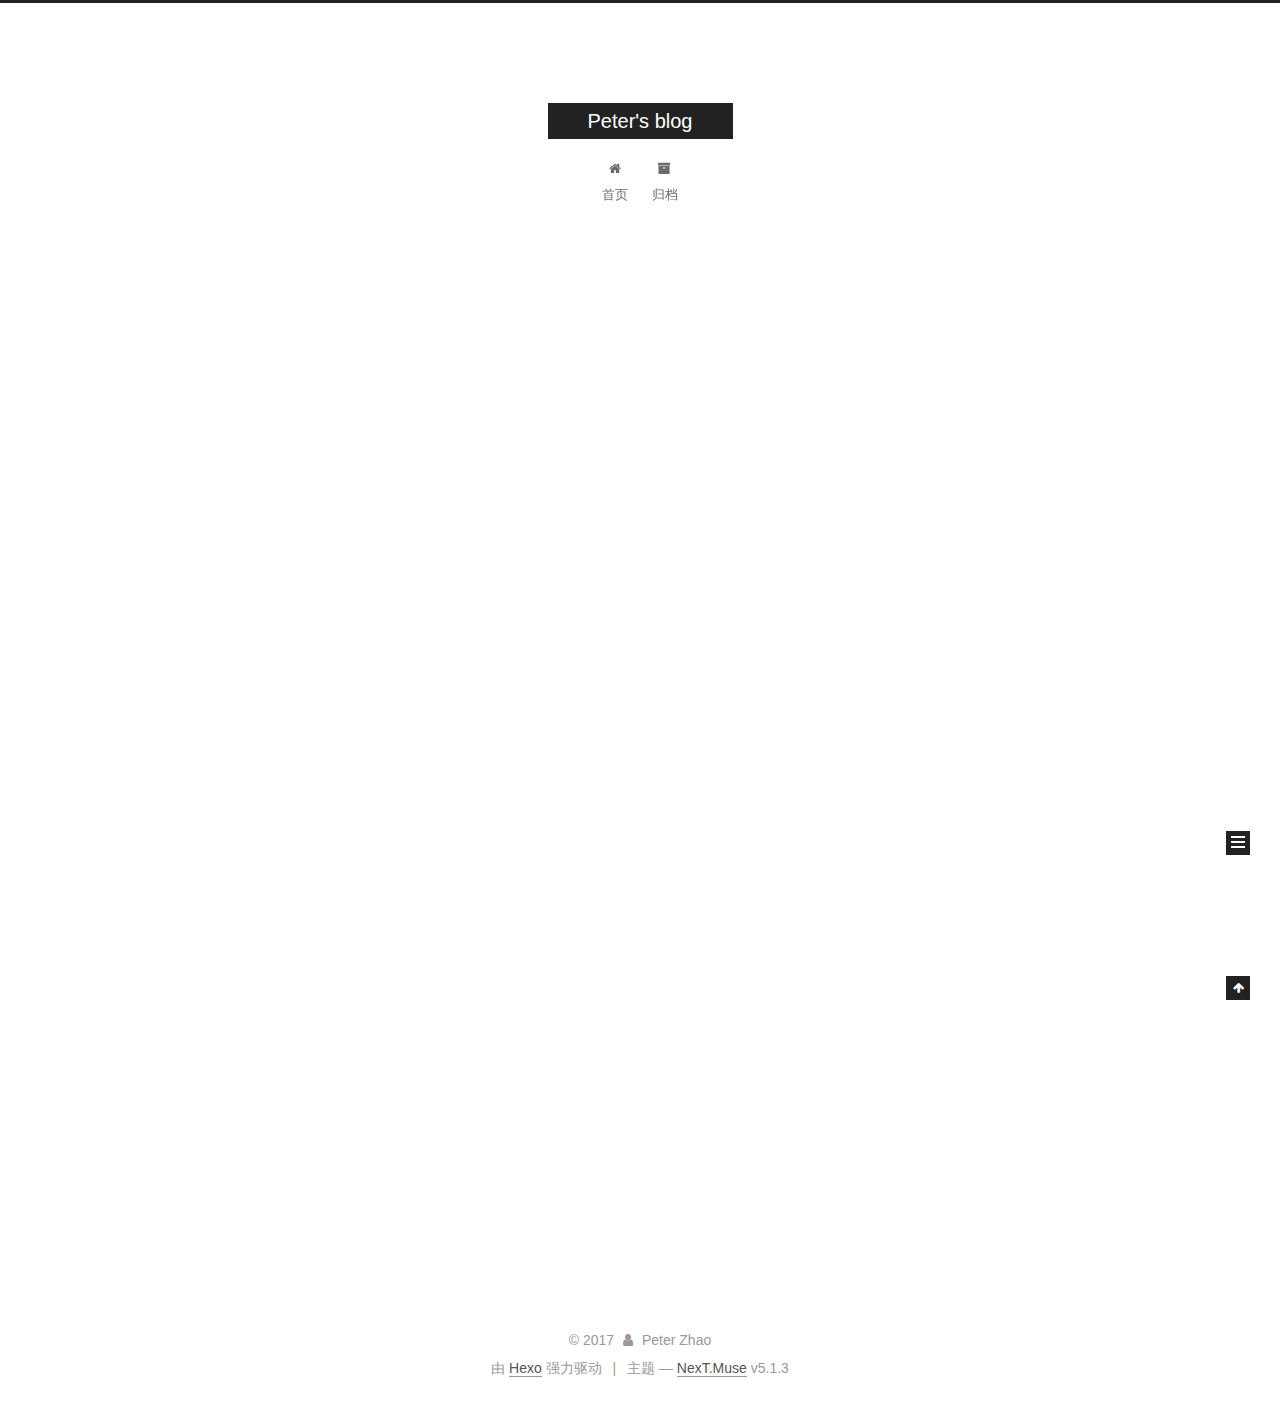
<file: index.html>
<!DOCTYPE html>



  


<html class="theme-next muse use-motion" lang="zh-Hans">
<head>
  <meta charset="UTF-8"/>
<meta http-equiv="X-UA-Compatible" content="IE=edge" />
<meta name="viewport" content="width=device-width, initial-scale=1, maximum-scale=1"/>
<meta name="theme-color" content="#222">









<meta http-equiv="Cache-Control" content="no-transform" />
<meta http-equiv="Cache-Control" content="no-siteapp" />
















  
  
  <link href="/lib/fancybox/source/jquery.fancybox.css?v=2.1.5" rel="stylesheet" type="text/css" />







<link href="/lib/font-awesome/css/font-awesome.min.css?v=4.6.2" rel="stylesheet" type="text/css" />

<link href="/css/main.css?v=5.1.3" rel="stylesheet" type="text/css" />


  <link rel="apple-touch-icon" sizes="180x180" href="/images/apple-touch-icon-next.png?v=5.1.3">


  <link rel="icon" type="image/png" sizes="32x32" href="/images/favicon-32x32-next.png?v=5.1.3">


  <link rel="icon" type="image/png" sizes="16x16" href="/images/favicon-16x16-next.png?v=5.1.3">


  <link rel="mask-icon" href="/images/logo.svg?v=5.1.3" color="#222">





  <meta name="keywords" content="Hexo, NexT" />










<meta property="og:type" content="website">
<meta property="og:title" content="Peter&#39;s blog">
<meta property="og:url" content="http://yoursite.com/index.html">
<meta property="og:site_name" content="Peter&#39;s blog">
<meta property="og:locale" content="zh-Hans">
<meta name="twitter:card" content="summary">
<meta name="twitter:title" content="Peter&#39;s blog">



<script type="text/javascript" id="hexo.configurations">
  var NexT = window.NexT || {};
  var CONFIG = {
    root: '/',
    scheme: 'Muse',
    version: '5.1.3',
    sidebar: {"position":"left","display":"post","offset":12,"b2t":false,"scrollpercent":false,"onmobile":false},
    fancybox: true,
    tabs: true,
    motion: {"enable":true,"async":false,"transition":{"post_block":"fadeIn","post_header":"slideDownIn","post_body":"slideDownIn","coll_header":"slideLeftIn","sidebar":"slideUpIn"}},
    duoshuo: {
      userId: '0',
      author: '博主'
    },
    algolia: {
      applicationID: '',
      apiKey: '',
      indexName: '',
      hits: {"per_page":10},
      labels: {"input_placeholder":"Search for Posts","hits_empty":"We didn't find any results for the search: ${query}","hits_stats":"${hits} results found in ${time} ms"}
    }
  };
</script>



  <link rel="canonical" href="http://yoursite.com/"/>





  <title>Peter's blog</title>
  








</head>

<body itemscope itemtype="http://schema.org/WebPage" lang="zh-Hans">

  
  
    
  

  <div class="container sidebar-position-left 
  page-home">
    <div class="headband"></div>

    <header id="header" class="header" itemscope itemtype="http://schema.org/WPHeader">
      <div class="header-inner"><div class="site-brand-wrapper">
  <div class="site-meta ">
    

    <div class="custom-logo-site-title">
      <a href="/"  class="brand" rel="start">
        <span class="logo-line-before"><i></i></span>
        <span class="site-title">Peter's blog</span>
        <span class="logo-line-after"><i></i></span>
      </a>
    </div>
      
        <p class="site-subtitle"></p>
      
  </div>

  <div class="site-nav-toggle">
    <button>
      <span class="btn-bar"></span>
      <span class="btn-bar"></span>
      <span class="btn-bar"></span>
    </button>
  </div>
</div>

<nav class="site-nav">
  

  
    <ul id="menu" class="menu">
      
        
        <li class="menu-item menu-item-home">
          <a href="/" rel="section">
            
              <i class="menu-item-icon fa fa-fw fa-home"></i> <br />
            
            首页
          </a>
        </li>
      
        
        <li class="menu-item menu-item-archives">
          <a href="/archives/" rel="section">
            
              <i class="menu-item-icon fa fa-fw fa-archive"></i> <br />
            
            归档
          </a>
        </li>
      

      
    </ul>
  

  
</nav>



 </div>
    </header>

    <main id="main" class="main">
      <div class="main-inner">
        <div class="content-wrap">
          <div id="content" class="content">
            
  <section id="posts" class="posts-expand">
    
      

  

  
  
  

  <article class="post post-type-normal" itemscope itemtype="http://schema.org/Article">
  
  
  
  <div class="post-block">
    <link itemprop="mainEntityOfPage" href="http://yoursite.com/2017/10/07/hello-world/">

    <span hidden itemprop="author" itemscope itemtype="http://schema.org/Person">
      <meta itemprop="name" content="Peter Zhao">
      <meta itemprop="description" content="">
      <meta itemprop="image" content="/images/avatar.gif">
    </span>

    <span hidden itemprop="publisher" itemscope itemtype="http://schema.org/Organization">
      <meta itemprop="name" content="Peter's blog">
    </span>

    
      <header class="post-header">

        
        
          <h1 class="post-title" itemprop="name headline">
                
                <a class="post-title-link" href="/2017/10/07/hello-world/" itemprop="url">Hello World</a></h1>
        

        <div class="post-meta">
          <span class="post-time">
            
              <span class="post-meta-item-icon">
                <i class="fa fa-calendar-o"></i>
              </span>
              
                <span class="post-meta-item-text">发表于</span>
              
              <time title="创建于" itemprop="dateCreated datePublished" datetime="2017-10-07T21:07:40+08:00">
                2017-10-07
              </time>
            

            

            
          </span>

          

          
            
          

          
          

          

          

          

        </div>
      </header>
    

    
    
    
    <div class="post-body" itemprop="articleBody">

      
      

      
        
          
            <p>Welcome to <a href="https://hexo.io/" target="_blank" rel="external">Hexo</a>! This is your very first post. Check <a href="https://hexo.io/docs/" target="_blank" rel="external">documentation</a> for more info. If you get any problems when using Hexo, you can find the answer in <a href="https://hexo.io/docs/troubleshooting.html" target="_blank" rel="external">troubleshooting</a> or you can ask me on <a href="https://github.com/hexojs/hexo/issues" target="_blank" rel="external">GitHub</a>.</p>
<h2 id="Quick-Start"><a href="#Quick-Start" class="headerlink" title="Quick Start"></a>Quick Start</h2><h3 id="Create-a-new-post"><a href="#Create-a-new-post" class="headerlink" title="Create a new post"></a>Create a new post</h3><figure class="highlight bash"><table><tr><td class="gutter"><pre><div class="line">1</div></pre></td><td class="code"><pre><div class="line">$ hexo new <span class="string">"My New Post"</span></div></pre></td></tr></table></figure>
<p>More info: <a href="https://hexo.io/docs/writing.html" target="_blank" rel="external">Writing</a></p>
<h3 id="Run-server"><a href="#Run-server" class="headerlink" title="Run server"></a>Run server</h3><figure class="highlight bash"><table><tr><td class="gutter"><pre><div class="line">1</div></pre></td><td class="code"><pre><div class="line">$ hexo server</div></pre></td></tr></table></figure>
<p>More info: <a href="https://hexo.io/docs/server.html" target="_blank" rel="external">Server</a></p>
<h3 id="Generate-static-files"><a href="#Generate-static-files" class="headerlink" title="Generate static files"></a>Generate static files</h3><figure class="highlight bash"><table><tr><td class="gutter"><pre><div class="line">1</div></pre></td><td class="code"><pre><div class="line">$ hexo generate</div></pre></td></tr></table></figure>
<p>More info: <a href="https://hexo.io/docs/generating.html" target="_blank" rel="external">Generating</a></p>
<h3 id="Deploy-to-remote-sites"><a href="#Deploy-to-remote-sites" class="headerlink" title="Deploy to remote sites"></a>Deploy to remote sites</h3><figure class="highlight bash"><table><tr><td class="gutter"><pre><div class="line">1</div></pre></td><td class="code"><pre><div class="line">$ hexo deploy</div></pre></td></tr></table></figure>
<p>More info: <a href="https://hexo.io/docs/deployment.html" target="_blank" rel="external">Deployment</a></p>

          
        
      
    </div>
    
    
    

    

    

    

    <footer class="post-footer">
      

      

      

      
      
        <div class="post-eof"></div>
      
    </footer>
  </div>
  
  
  
  </article>


    
  </section>

  


          </div>
          


          

        </div>
        
          
  
  <div class="sidebar-toggle">
    <div class="sidebar-toggle-line-wrap">
      <span class="sidebar-toggle-line sidebar-toggle-line-first"></span>
      <span class="sidebar-toggle-line sidebar-toggle-line-middle"></span>
      <span class="sidebar-toggle-line sidebar-toggle-line-last"></span>
    </div>
  </div>

  <aside id="sidebar" class="sidebar">
    
    <div class="sidebar-inner">

      

      

      <section class="site-overview-wrap sidebar-panel sidebar-panel-active">
        <div class="site-overview">
          <div class="site-author motion-element" itemprop="author" itemscope itemtype="http://schema.org/Person">
            
              <p class="site-author-name" itemprop="name">Peter Zhao</p>
              <p class="site-description motion-element" itemprop="description"></p>
          </div>

          <nav class="site-state motion-element">

            
              <div class="site-state-item site-state-posts">
              
                <a href="/archives/">
              
                  <span class="site-state-item-count">1</span>
                  <span class="site-state-item-name">日志</span>
                </a>
              </div>
            

            

            

          </nav>

          

          <div class="links-of-author motion-element">
            
          </div>

          
          

          
          

          

        </div>
      </section>

      

      

    </div>
  </aside>


        
      </div>
    </main>

    <footer id="footer" class="footer">
      <div class="footer-inner">
        <div class="copyright">&copy; <span itemprop="copyrightYear">2017</span>
  <span class="with-love">
    <i class="fa fa-user"></i>
  </span>
  <span class="author" itemprop="copyrightHolder">Peter Zhao</span>

  
</div>


  <div class="powered-by">由 <a class="theme-link" target="_blank" href="https://hexo.io">Hexo</a> 强力驱动</div>



  <span class="post-meta-divider">|</span>



  <div class="theme-info">主题 &mdash; <a class="theme-link" target="_blank" href="https://github.com/iissnan/hexo-theme-next">NexT.Muse</a> v5.1.3</div>




        







        
      </div>
    </footer>

    
      <div class="back-to-top">
        <i class="fa fa-arrow-up"></i>
        
      </div>
    

    

  </div>

  

<script type="text/javascript">
  if (Object.prototype.toString.call(window.Promise) !== '[object Function]') {
    window.Promise = null;
  }
</script>









  












  
  <script type="text/javascript" src="/lib/jquery/index.js?v=2.1.3"></script>

  
  <script type="text/javascript" src="/lib/fastclick/lib/fastclick.min.js?v=1.0.6"></script>

  
  <script type="text/javascript" src="/lib/jquery_lazyload/jquery.lazyload.js?v=1.9.7"></script>

  
  <script type="text/javascript" src="/lib/velocity/velocity.min.js?v=1.2.1"></script>

  
  <script type="text/javascript" src="/lib/velocity/velocity.ui.min.js?v=1.2.1"></script>

  
  <script type="text/javascript" src="/lib/fancybox/source/jquery.fancybox.pack.js?v=2.1.5"></script>


  


  <script type="text/javascript" src="/js/src/utils.js?v=5.1.3"></script>

  <script type="text/javascript" src="/js/src/motion.js?v=5.1.3"></script>



  
  

  

  


  <script type="text/javascript" src="/js/src/bootstrap.js?v=5.1.3"></script>



  


  




	





  





  












  





  

  

  
  

  

  

  

</body>
</html>
</file>
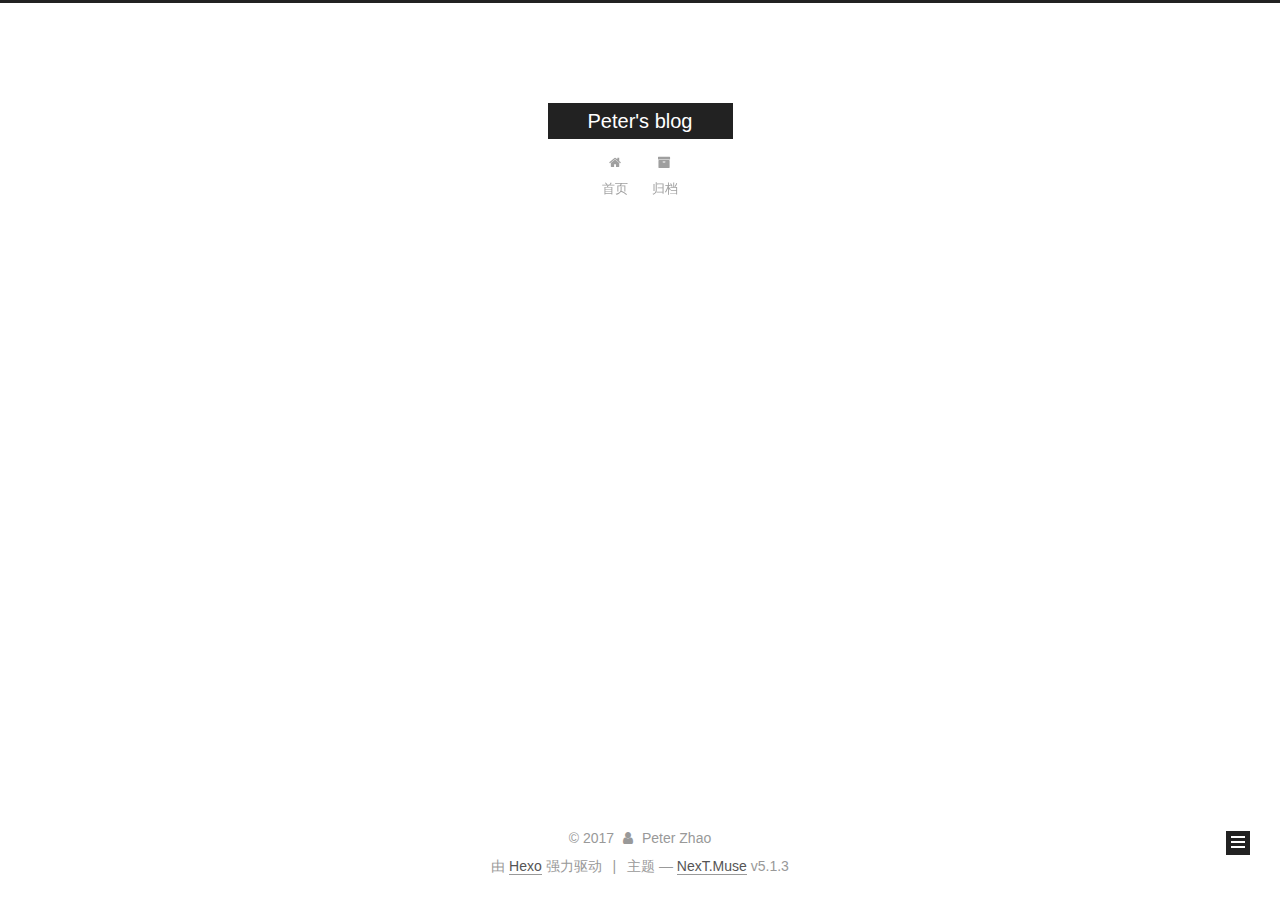
<file: archives/index.html>
<!DOCTYPE html>



  


<html class="theme-next muse use-motion" lang="zh-Hans">
<head>
  <meta charset="UTF-8"/>
<meta http-equiv="X-UA-Compatible" content="IE=edge" />
<meta name="viewport" content="width=device-width, initial-scale=1, maximum-scale=1"/>
<meta name="theme-color" content="#222">









<meta http-equiv="Cache-Control" content="no-transform" />
<meta http-equiv="Cache-Control" content="no-siteapp" />
















  
  
  <link href="/lib/fancybox/source/jquery.fancybox.css?v=2.1.5" rel="stylesheet" type="text/css" />







<link href="/lib/font-awesome/css/font-awesome.min.css?v=4.6.2" rel="stylesheet" type="text/css" />

<link href="/css/main.css?v=5.1.3" rel="stylesheet" type="text/css" />


  <link rel="apple-touch-icon" sizes="180x180" href="/images/apple-touch-icon-next.png?v=5.1.3">


  <link rel="icon" type="image/png" sizes="32x32" href="/images/favicon-32x32-next.png?v=5.1.3">


  <link rel="icon" type="image/png" sizes="16x16" href="/images/favicon-16x16-next.png?v=5.1.3">


  <link rel="mask-icon" href="/images/logo.svg?v=5.1.3" color="#222">





  <meta name="keywords" content="Hexo, NexT" />










<meta property="og:type" content="website">
<meta property="og:title" content="Peter&#39;s blog">
<meta property="og:url" content="http://yoursite.com/archives/index.html">
<meta property="og:site_name" content="Peter&#39;s blog">
<meta property="og:locale" content="zh-Hans">
<meta name="twitter:card" content="summary">
<meta name="twitter:title" content="Peter&#39;s blog">



<script type="text/javascript" id="hexo.configurations">
  var NexT = window.NexT || {};
  var CONFIG = {
    root: '/',
    scheme: 'Muse',
    version: '5.1.3',
    sidebar: {"position":"left","display":"post","offset":12,"b2t":false,"scrollpercent":false,"onmobile":false},
    fancybox: true,
    tabs: true,
    motion: {"enable":true,"async":false,"transition":{"post_block":"fadeIn","post_header":"slideDownIn","post_body":"slideDownIn","coll_header":"slideLeftIn","sidebar":"slideUpIn"}},
    duoshuo: {
      userId: '0',
      author: '博主'
    },
    algolia: {
      applicationID: '',
      apiKey: '',
      indexName: '',
      hits: {"per_page":10},
      labels: {"input_placeholder":"Search for Posts","hits_empty":"We didn't find any results for the search: ${query}","hits_stats":"${hits} results found in ${time} ms"}
    }
  };
</script>



  <link rel="canonical" href="http://yoursite.com/archives/"/>





  <title>归档 | Peter's blog</title>
  








</head>

<body itemscope itemtype="http://schema.org/WebPage" lang="zh-Hans">

  
  
    
  

  <div class="container sidebar-position-left page-archive">
    <div class="headband"></div>

    <header id="header" class="header" itemscope itemtype="http://schema.org/WPHeader">
      <div class="header-inner"><div class="site-brand-wrapper">
  <div class="site-meta ">
    

    <div class="custom-logo-site-title">
      <a href="/"  class="brand" rel="start">
        <span class="logo-line-before"><i></i></span>
        <span class="site-title">Peter's blog</span>
        <span class="logo-line-after"><i></i></span>
      </a>
    </div>
      
        <p class="site-subtitle"></p>
      
  </div>

  <div class="site-nav-toggle">
    <button>
      <span class="btn-bar"></span>
      <span class="btn-bar"></span>
      <span class="btn-bar"></span>
    </button>
  </div>
</div>

<nav class="site-nav">
  

  
    <ul id="menu" class="menu">
      
        
        <li class="menu-item menu-item-home">
          <a href="/" rel="section">
            
              <i class="menu-item-icon fa fa-fw fa-home"></i> <br />
            
            首页
          </a>
        </li>
      
        
        <li class="menu-item menu-item-archives">
          <a href="/archives/" rel="section">
            
              <i class="menu-item-icon fa fa-fw fa-archive"></i> <br />
            
            归档
          </a>
        </li>
      

      
    </ul>
  

  
</nav>



 </div>
    </header>

    <main id="main" class="main">
      <div class="main-inner">
        <div class="content-wrap">
          <div id="content" class="content">
            

  
  
  
  <div class="post-block archive">
    <div id="posts" class="posts-collapse">
      <span class="archive-move-on"></span>

      <span class="archive-page-counter">
        
        
        
          
        
        嗯..! 目前共计 1 篇日志。 继续努力。
      </span>

      

        
        
        

        
          
          <div class="collection-title">
            <h1 class="archive-year" id="archive-year-2017">2017</h1>
          </div>
        
        

        

  <article class="post post-type-normal" itemscope itemtype="http://schema.org/Article">
    <header class="post-header">

      <h2 class="post-title">
        
            <a class="post-title-link" href="/2017/10/07/hello-world/" itemprop="url">
              
                <span itemprop="name">Hello World</span>
              
            </a>
        
      </h2>

      <div class="post-meta">
        <time class="post-time" itemprop="dateCreated"
              datetime="2017-10-07T21:07:40+08:00"
              content="2017-10-07" >
          10-07
        </time>
      </div>

    </header>
  </article>



      

    </div>
  </div>
  
  
  

  



          </div>
          


          

        </div>
        
          
  
  <div class="sidebar-toggle">
    <div class="sidebar-toggle-line-wrap">
      <span class="sidebar-toggle-line sidebar-toggle-line-first"></span>
      <span class="sidebar-toggle-line sidebar-toggle-line-middle"></span>
      <span class="sidebar-toggle-line sidebar-toggle-line-last"></span>
    </div>
  </div>

  <aside id="sidebar" class="sidebar">
    
    <div class="sidebar-inner">

      

      

      <section class="site-overview-wrap sidebar-panel sidebar-panel-active">
        <div class="site-overview">
          <div class="site-author motion-element" itemprop="author" itemscope itemtype="http://schema.org/Person">
            
              <p class="site-author-name" itemprop="name">Peter Zhao</p>
              <p class="site-description motion-element" itemprop="description"></p>
          </div>

          <nav class="site-state motion-element">

            
              <div class="site-state-item site-state-posts">
              
                <a href="/archives/">
              
                  <span class="site-state-item-count">1</span>
                  <span class="site-state-item-name">日志</span>
                </a>
              </div>
            

            

            

          </nav>

          

          <div class="links-of-author motion-element">
            
          </div>

          
          

          
          

          

        </div>
      </section>

      

      

    </div>
  </aside>


        
      </div>
    </main>

    <footer id="footer" class="footer">
      <div class="footer-inner">
        <div class="copyright">&copy; <span itemprop="copyrightYear">2017</span>
  <span class="with-love">
    <i class="fa fa-user"></i>
  </span>
  <span class="author" itemprop="copyrightHolder">Peter Zhao</span>

  
</div>


  <div class="powered-by">由 <a class="theme-link" target="_blank" href="https://hexo.io">Hexo</a> 强力驱动</div>



  <span class="post-meta-divider">|</span>



  <div class="theme-info">主题 &mdash; <a class="theme-link" target="_blank" href="https://github.com/iissnan/hexo-theme-next">NexT.Muse</a> v5.1.3</div>




        







        
      </div>
    </footer>

    
      <div class="back-to-top">
        <i class="fa fa-arrow-up"></i>
        
      </div>
    

    

  </div>

  

<script type="text/javascript">
  if (Object.prototype.toString.call(window.Promise) !== '[object Function]') {
    window.Promise = null;
  }
</script>









  












  
  <script type="text/javascript" src="/lib/jquery/index.js?v=2.1.3"></script>

  
  <script type="text/javascript" src="/lib/fastclick/lib/fastclick.min.js?v=1.0.6"></script>

  
  <script type="text/javascript" src="/lib/jquery_lazyload/jquery.lazyload.js?v=1.9.7"></script>

  
  <script type="text/javascript" src="/lib/velocity/velocity.min.js?v=1.2.1"></script>

  
  <script type="text/javascript" src="/lib/velocity/velocity.ui.min.js?v=1.2.1"></script>

  
  <script type="text/javascript" src="/lib/fancybox/source/jquery.fancybox.pack.js?v=2.1.5"></script>


  


  <script type="text/javascript" src="/js/src/utils.js?v=5.1.3"></script>

  <script type="text/javascript" src="/js/src/motion.js?v=5.1.3"></script>



  
  

  

  


  <script type="text/javascript" src="/js/src/bootstrap.js?v=5.1.3"></script>



  


  




	





  





  












  





  

  

  
  

  

  

  

</body>
</html>
</file>
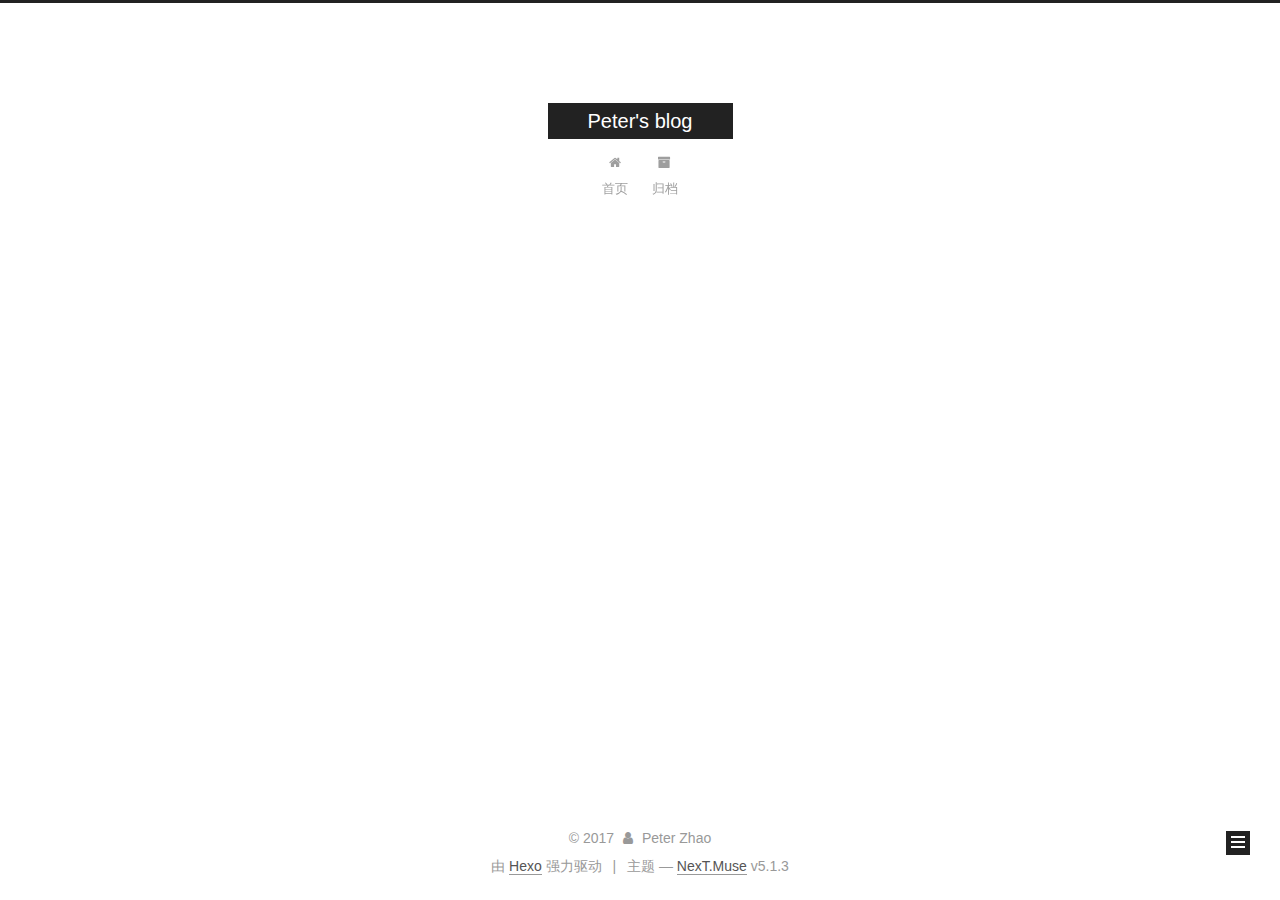
<file: archives/2017/index.html>
<!DOCTYPE html>



  


<html class="theme-next muse use-motion" lang="zh-Hans">
<head>
  <meta charset="UTF-8"/>
<meta http-equiv="X-UA-Compatible" content="IE=edge" />
<meta name="viewport" content="width=device-width, initial-scale=1, maximum-scale=1"/>
<meta name="theme-color" content="#222">









<meta http-equiv="Cache-Control" content="no-transform" />
<meta http-equiv="Cache-Control" content="no-siteapp" />
















  
  
  <link href="/lib/fancybox/source/jquery.fancybox.css?v=2.1.5" rel="stylesheet" type="text/css" />







<link href="/lib/font-awesome/css/font-awesome.min.css?v=4.6.2" rel="stylesheet" type="text/css" />

<link href="/css/main.css?v=5.1.3" rel="stylesheet" type="text/css" />


  <link rel="apple-touch-icon" sizes="180x180" href="/images/apple-touch-icon-next.png?v=5.1.3">


  <link rel="icon" type="image/png" sizes="32x32" href="/images/favicon-32x32-next.png?v=5.1.3">


  <link rel="icon" type="image/png" sizes="16x16" href="/images/favicon-16x16-next.png?v=5.1.3">


  <link rel="mask-icon" href="/images/logo.svg?v=5.1.3" color="#222">





  <meta name="keywords" content="Hexo, NexT" />










<meta property="og:type" content="website">
<meta property="og:title" content="Peter&#39;s blog">
<meta property="og:url" content="http://yoursite.com/archives/2017/index.html">
<meta property="og:site_name" content="Peter&#39;s blog">
<meta property="og:locale" content="zh-Hans">
<meta name="twitter:card" content="summary">
<meta name="twitter:title" content="Peter&#39;s blog">



<script type="text/javascript" id="hexo.configurations">
  var NexT = window.NexT || {};
  var CONFIG = {
    root: '/',
    scheme: 'Muse',
    version: '5.1.3',
    sidebar: {"position":"left","display":"post","offset":12,"b2t":false,"scrollpercent":false,"onmobile":false},
    fancybox: true,
    tabs: true,
    motion: {"enable":true,"async":false,"transition":{"post_block":"fadeIn","post_header":"slideDownIn","post_body":"slideDownIn","coll_header":"slideLeftIn","sidebar":"slideUpIn"}},
    duoshuo: {
      userId: '0',
      author: '博主'
    },
    algolia: {
      applicationID: '',
      apiKey: '',
      indexName: '',
      hits: {"per_page":10},
      labels: {"input_placeholder":"Search for Posts","hits_empty":"We didn't find any results for the search: ${query}","hits_stats":"${hits} results found in ${time} ms"}
    }
  };
</script>



  <link rel="canonical" href="http://yoursite.com/archives/2017/"/>





  <title>归档 | Peter's blog</title>
  








</head>

<body itemscope itemtype="http://schema.org/WebPage" lang="zh-Hans">

  
  
    
  

  <div class="container sidebar-position-left page-archive">
    <div class="headband"></div>

    <header id="header" class="header" itemscope itemtype="http://schema.org/WPHeader">
      <div class="header-inner"><div class="site-brand-wrapper">
  <div class="site-meta ">
    

    <div class="custom-logo-site-title">
      <a href="/"  class="brand" rel="start">
        <span class="logo-line-before"><i></i></span>
        <span class="site-title">Peter's blog</span>
        <span class="logo-line-after"><i></i></span>
      </a>
    </div>
      
        <p class="site-subtitle"></p>
      
  </div>

  <div class="site-nav-toggle">
    <button>
      <span class="btn-bar"></span>
      <span class="btn-bar"></span>
      <span class="btn-bar"></span>
    </button>
  </div>
</div>

<nav class="site-nav">
  

  
    <ul id="menu" class="menu">
      
        
        <li class="menu-item menu-item-home">
          <a href="/" rel="section">
            
              <i class="menu-item-icon fa fa-fw fa-home"></i> <br />
            
            首页
          </a>
        </li>
      
        
        <li class="menu-item menu-item-archives">
          <a href="/archives/" rel="section">
            
              <i class="menu-item-icon fa fa-fw fa-archive"></i> <br />
            
            归档
          </a>
        </li>
      

      
    </ul>
  

  
</nav>



 </div>
    </header>

    <main id="main" class="main">
      <div class="main-inner">
        <div class="content-wrap">
          <div id="content" class="content">
            

  
  
  
  <div class="post-block archive">
    <div id="posts" class="posts-collapse">
      <span class="archive-move-on"></span>

      <span class="archive-page-counter">
        
        
        
          
        
        嗯..! 目前共计 1 篇日志。 继续努力。
      </span>

      

        
        
        

        
          
          <div class="collection-title">
            <h1 class="archive-year" id="archive-year-2017">2017</h1>
          </div>
        
        

        

  <article class="post post-type-normal" itemscope itemtype="http://schema.org/Article">
    <header class="post-header">

      <h2 class="post-title">
        
            <a class="post-title-link" href="/2017/10/07/hello-world/" itemprop="url">
              
                <span itemprop="name">Hello World</span>
              
            </a>
        
      </h2>

      <div class="post-meta">
        <time class="post-time" itemprop="dateCreated"
              datetime="2017-10-07T21:07:40+08:00"
              content="2017-10-07" >
          10-07
        </time>
      </div>

    </header>
  </article>



      

    </div>
  </div>
  
  
  

  



          </div>
          


          

        </div>
        
          
  
  <div class="sidebar-toggle">
    <div class="sidebar-toggle-line-wrap">
      <span class="sidebar-toggle-line sidebar-toggle-line-first"></span>
      <span class="sidebar-toggle-line sidebar-toggle-line-middle"></span>
      <span class="sidebar-toggle-line sidebar-toggle-line-last"></span>
    </div>
  </div>

  <aside id="sidebar" class="sidebar">
    
    <div class="sidebar-inner">

      

      

      <section class="site-overview-wrap sidebar-panel sidebar-panel-active">
        <div class="site-overview">
          <div class="site-author motion-element" itemprop="author" itemscope itemtype="http://schema.org/Person">
            
              <p class="site-author-name" itemprop="name">Peter Zhao</p>
              <p class="site-description motion-element" itemprop="description"></p>
          </div>

          <nav class="site-state motion-element">

            
              <div class="site-state-item site-state-posts">
              
                <a href="/archives/">
              
                  <span class="site-state-item-count">1</span>
                  <span class="site-state-item-name">日志</span>
                </a>
              </div>
            

            

            

          </nav>

          

          <div class="links-of-author motion-element">
            
          </div>

          
          

          
          

          

        </div>
      </section>

      

      

    </div>
  </aside>


        
      </div>
    </main>

    <footer id="footer" class="footer">
      <div class="footer-inner">
        <div class="copyright">&copy; <span itemprop="copyrightYear">2017</span>
  <span class="with-love">
    <i class="fa fa-user"></i>
  </span>
  <span class="author" itemprop="copyrightHolder">Peter Zhao</span>

  
</div>


  <div class="powered-by">由 <a class="theme-link" target="_blank" href="https://hexo.io">Hexo</a> 强力驱动</div>



  <span class="post-meta-divider">|</span>



  <div class="theme-info">主题 &mdash; <a class="theme-link" target="_blank" href="https://github.com/iissnan/hexo-theme-next">NexT.Muse</a> v5.1.3</div>




        







        
      </div>
    </footer>

    
      <div class="back-to-top">
        <i class="fa fa-arrow-up"></i>
        
      </div>
    

    

  </div>

  

<script type="text/javascript">
  if (Object.prototype.toString.call(window.Promise) !== '[object Function]') {
    window.Promise = null;
  }
</script>









  












  
  <script type="text/javascript" src="/lib/jquery/index.js?v=2.1.3"></script>

  
  <script type="text/javascript" src="/lib/fastclick/lib/fastclick.min.js?v=1.0.6"></script>

  
  <script type="text/javascript" src="/lib/jquery_lazyload/jquery.lazyload.js?v=1.9.7"></script>

  
  <script type="text/javascript" src="/lib/velocity/velocity.min.js?v=1.2.1"></script>

  
  <script type="text/javascript" src="/lib/velocity/velocity.ui.min.js?v=1.2.1"></script>

  
  <script type="text/javascript" src="/lib/fancybox/source/jquery.fancybox.pack.js?v=2.1.5"></script>


  


  <script type="text/javascript" src="/js/src/utils.js?v=5.1.3"></script>

  <script type="text/javascript" src="/js/src/motion.js?v=5.1.3"></script>



  
  

  

  


  <script type="text/javascript" src="/js/src/bootstrap.js?v=5.1.3"></script>



  


  




	





  





  












  





  

  

  
  

  

  

  

</body>
</html>
</file>
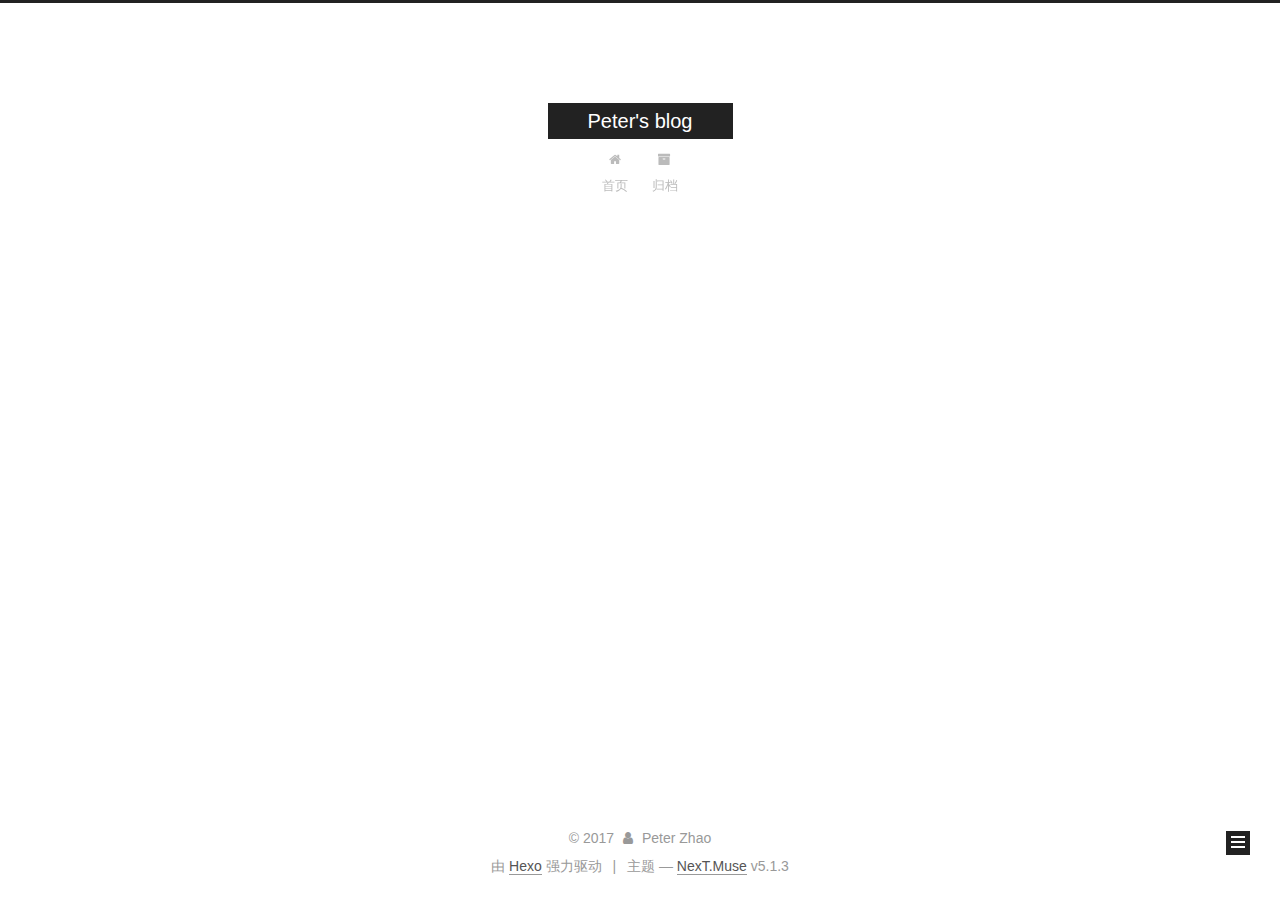
<file: archives/2017/10/index.html>
<!DOCTYPE html>



  


<html class="theme-next muse use-motion" lang="zh-Hans">
<head>
  <meta charset="UTF-8"/>
<meta http-equiv="X-UA-Compatible" content="IE=edge" />
<meta name="viewport" content="width=device-width, initial-scale=1, maximum-scale=1"/>
<meta name="theme-color" content="#222">









<meta http-equiv="Cache-Control" content="no-transform" />
<meta http-equiv="Cache-Control" content="no-siteapp" />
















  
  
  <link href="/lib/fancybox/source/jquery.fancybox.css?v=2.1.5" rel="stylesheet" type="text/css" />







<link href="/lib/font-awesome/css/font-awesome.min.css?v=4.6.2" rel="stylesheet" type="text/css" />

<link href="/css/main.css?v=5.1.3" rel="stylesheet" type="text/css" />


  <link rel="apple-touch-icon" sizes="180x180" href="/images/apple-touch-icon-next.png?v=5.1.3">


  <link rel="icon" type="image/png" sizes="32x32" href="/images/favicon-32x32-next.png?v=5.1.3">


  <link rel="icon" type="image/png" sizes="16x16" href="/images/favicon-16x16-next.png?v=5.1.3">


  <link rel="mask-icon" href="/images/logo.svg?v=5.1.3" color="#222">





  <meta name="keywords" content="Hexo, NexT" />










<meta property="og:type" content="website">
<meta property="og:title" content="Peter&#39;s blog">
<meta property="og:url" content="http://yoursite.com/archives/2017/10/index.html">
<meta property="og:site_name" content="Peter&#39;s blog">
<meta property="og:locale" content="zh-Hans">
<meta name="twitter:card" content="summary">
<meta name="twitter:title" content="Peter&#39;s blog">



<script type="text/javascript" id="hexo.configurations">
  var NexT = window.NexT || {};
  var CONFIG = {
    root: '/',
    scheme: 'Muse',
    version: '5.1.3',
    sidebar: {"position":"left","display":"post","offset":12,"b2t":false,"scrollpercent":false,"onmobile":false},
    fancybox: true,
    tabs: true,
    motion: {"enable":true,"async":false,"transition":{"post_block":"fadeIn","post_header":"slideDownIn","post_body":"slideDownIn","coll_header":"slideLeftIn","sidebar":"slideUpIn"}},
    duoshuo: {
      userId: '0',
      author: '博主'
    },
    algolia: {
      applicationID: '',
      apiKey: '',
      indexName: '',
      hits: {"per_page":10},
      labels: {"input_placeholder":"Search for Posts","hits_empty":"We didn't find any results for the search: ${query}","hits_stats":"${hits} results found in ${time} ms"}
    }
  };
</script>



  <link rel="canonical" href="http://yoursite.com/archives/2017/10/"/>





  <title>归档 | Peter's blog</title>
  








</head>

<body itemscope itemtype="http://schema.org/WebPage" lang="zh-Hans">

  
  
    
  

  <div class="container sidebar-position-left page-archive">
    <div class="headband"></div>

    <header id="header" class="header" itemscope itemtype="http://schema.org/WPHeader">
      <div class="header-inner"><div class="site-brand-wrapper">
  <div class="site-meta ">
    

    <div class="custom-logo-site-title">
      <a href="/"  class="brand" rel="start">
        <span class="logo-line-before"><i></i></span>
        <span class="site-title">Peter's blog</span>
        <span class="logo-line-after"><i></i></span>
      </a>
    </div>
      
        <p class="site-subtitle"></p>
      
  </div>

  <div class="site-nav-toggle">
    <button>
      <span class="btn-bar"></span>
      <span class="btn-bar"></span>
      <span class="btn-bar"></span>
    </button>
  </div>
</div>

<nav class="site-nav">
  

  
    <ul id="menu" class="menu">
      
        
        <li class="menu-item menu-item-home">
          <a href="/" rel="section">
            
              <i class="menu-item-icon fa fa-fw fa-home"></i> <br />
            
            首页
          </a>
        </li>
      
        
        <li class="menu-item menu-item-archives">
          <a href="/archives/" rel="section">
            
              <i class="menu-item-icon fa fa-fw fa-archive"></i> <br />
            
            归档
          </a>
        </li>
      

      
    </ul>
  

  
</nav>



 </div>
    </header>

    <main id="main" class="main">
      <div class="main-inner">
        <div class="content-wrap">
          <div id="content" class="content">
            

  
  
  
  <div class="post-block archive">
    <div id="posts" class="posts-collapse">
      <span class="archive-move-on"></span>

      <span class="archive-page-counter">
        
        
        
          
        
        嗯..! 目前共计 1 篇日志。 继续努力。
      </span>

      

        
        
        

        
          
          <div class="collection-title">
            <h1 class="archive-year" id="archive-year-2017">2017</h1>
          </div>
        
        

        

  <article class="post post-type-normal" itemscope itemtype="http://schema.org/Article">
    <header class="post-header">

      <h2 class="post-title">
        
            <a class="post-title-link" href="/2017/10/07/hello-world/" itemprop="url">
              
                <span itemprop="name">Hello World</span>
              
            </a>
        
      </h2>

      <div class="post-meta">
        <time class="post-time" itemprop="dateCreated"
              datetime="2017-10-07T21:07:40+08:00"
              content="2017-10-07" >
          10-07
        </time>
      </div>

    </header>
  </article>



      

    </div>
  </div>
  
  
  

  



          </div>
          


          

        </div>
        
          
  
  <div class="sidebar-toggle">
    <div class="sidebar-toggle-line-wrap">
      <span class="sidebar-toggle-line sidebar-toggle-line-first"></span>
      <span class="sidebar-toggle-line sidebar-toggle-line-middle"></span>
      <span class="sidebar-toggle-line sidebar-toggle-line-last"></span>
    </div>
  </div>

  <aside id="sidebar" class="sidebar">
    
    <div class="sidebar-inner">

      

      

      <section class="site-overview-wrap sidebar-panel sidebar-panel-active">
        <div class="site-overview">
          <div class="site-author motion-element" itemprop="author" itemscope itemtype="http://schema.org/Person">
            
              <p class="site-author-name" itemprop="name">Peter Zhao</p>
              <p class="site-description motion-element" itemprop="description"></p>
          </div>

          <nav class="site-state motion-element">

            
              <div class="site-state-item site-state-posts">
              
                <a href="/archives/">
              
                  <span class="site-state-item-count">1</span>
                  <span class="site-state-item-name">日志</span>
                </a>
              </div>
            

            

            

          </nav>

          

          <div class="links-of-author motion-element">
            
          </div>

          
          

          
          

          

        </div>
      </section>

      

      

    </div>
  </aside>


        
      </div>
    </main>

    <footer id="footer" class="footer">
      <div class="footer-inner">
        <div class="copyright">&copy; <span itemprop="copyrightYear">2017</span>
  <span class="with-love">
    <i class="fa fa-user"></i>
  </span>
  <span class="author" itemprop="copyrightHolder">Peter Zhao</span>

  
</div>


  <div class="powered-by">由 <a class="theme-link" target="_blank" href="https://hexo.io">Hexo</a> 强力驱动</div>



  <span class="post-meta-divider">|</span>



  <div class="theme-info">主题 &mdash; <a class="theme-link" target="_blank" href="https://github.com/iissnan/hexo-theme-next">NexT.Muse</a> v5.1.3</div>




        







        
      </div>
    </footer>

    
      <div class="back-to-top">
        <i class="fa fa-arrow-up"></i>
        
      </div>
    

    

  </div>

  

<script type="text/javascript">
  if (Object.prototype.toString.call(window.Promise) !== '[object Function]') {
    window.Promise = null;
  }
</script>









  












  
  <script type="text/javascript" src="/lib/jquery/index.js?v=2.1.3"></script>

  
  <script type="text/javascript" src="/lib/fastclick/lib/fastclick.min.js?v=1.0.6"></script>

  
  <script type="text/javascript" src="/lib/jquery_lazyload/jquery.lazyload.js?v=1.9.7"></script>

  
  <script type="text/javascript" src="/lib/velocity/velocity.min.js?v=1.2.1"></script>

  
  <script type="text/javascript" src="/lib/velocity/velocity.ui.min.js?v=1.2.1"></script>

  
  <script type="text/javascript" src="/lib/fancybox/source/jquery.fancybox.pack.js?v=2.1.5"></script>


  


  <script type="text/javascript" src="/js/src/utils.js?v=5.1.3"></script>

  <script type="text/javascript" src="/js/src/motion.js?v=5.1.3"></script>



  
  

  

  


  <script type="text/javascript" src="/js/src/bootstrap.js?v=5.1.3"></script>



  


  




	





  





  












  





  

  

  
  

  

  

  

</body>
</html>
</file>
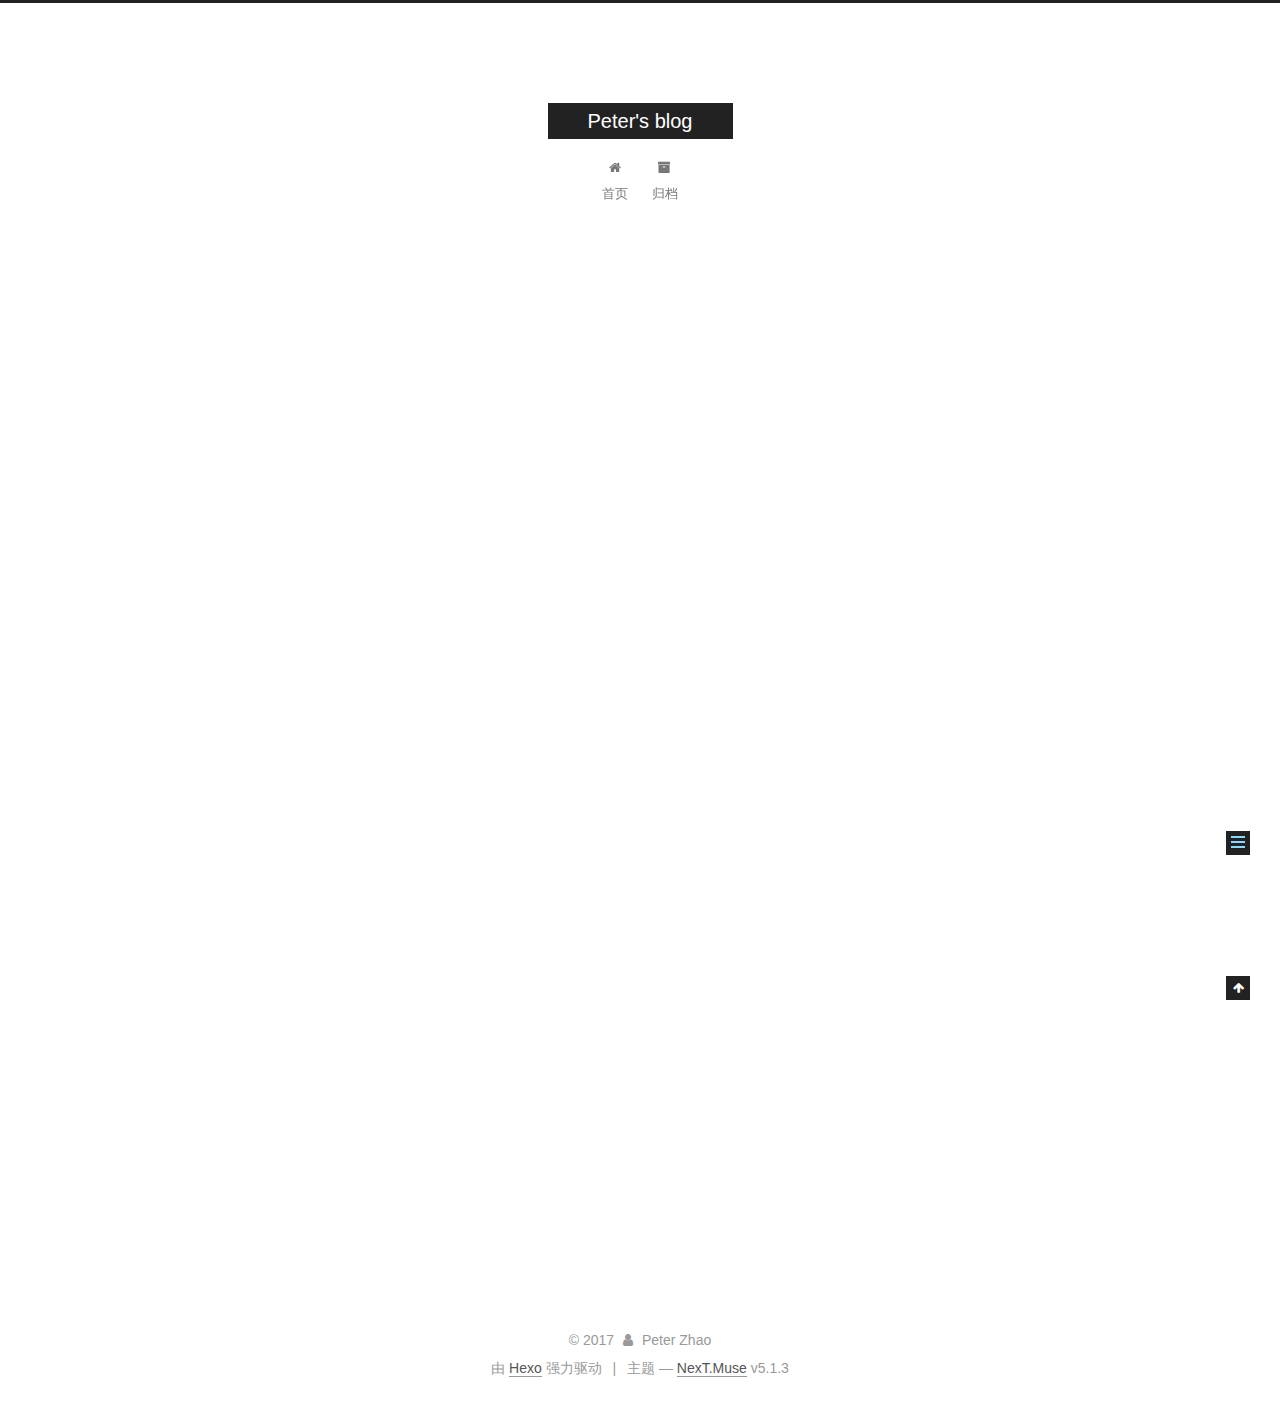
<file: 2017/10/07/hello-world/index.html>
<!DOCTYPE html>



  


<html class="theme-next muse use-motion" lang="zh-Hans">
<head>
  <meta charset="UTF-8"/>
<meta http-equiv="X-UA-Compatible" content="IE=edge" />
<meta name="viewport" content="width=device-width, initial-scale=1, maximum-scale=1"/>
<meta name="theme-color" content="#222">









<meta http-equiv="Cache-Control" content="no-transform" />
<meta http-equiv="Cache-Control" content="no-siteapp" />
















  
  
  <link href="/lib/fancybox/source/jquery.fancybox.css?v=2.1.5" rel="stylesheet" type="text/css" />







<link href="/lib/font-awesome/css/font-awesome.min.css?v=4.6.2" rel="stylesheet" type="text/css" />

<link href="/css/main.css?v=5.1.3" rel="stylesheet" type="text/css" />


  <link rel="apple-touch-icon" sizes="180x180" href="/images/apple-touch-icon-next.png?v=5.1.3">


  <link rel="icon" type="image/png" sizes="32x32" href="/images/favicon-32x32-next.png?v=5.1.3">


  <link rel="icon" type="image/png" sizes="16x16" href="/images/favicon-16x16-next.png?v=5.1.3">


  <link rel="mask-icon" href="/images/logo.svg?v=5.1.3" color="#222">





  <meta name="keywords" content="Hexo, NexT" />










<meta name="description" content="Welcome to Hexo! This is your very first post. Check documentation for more info. If you get any problems when using Hexo, you can find the answer in troubleshooting or you can ask me on GitHub. Quick">
<meta property="og:type" content="article">
<meta property="og:title" content="Hello World">
<meta property="og:url" content="http://yoursite.com/2017/10/07/hello-world/index.html">
<meta property="og:site_name" content="Peter&#39;s blog">
<meta property="og:description" content="Welcome to Hexo! This is your very first post. Check documentation for more info. If you get any problems when using Hexo, you can find the answer in troubleshooting or you can ask me on GitHub. Quick">
<meta property="og:locale" content="zh-Hans">
<meta property="og:updated_time" content="2017-10-07T13:07:40.738Z">
<meta name="twitter:card" content="summary">
<meta name="twitter:title" content="Hello World">
<meta name="twitter:description" content="Welcome to Hexo! This is your very first post. Check documentation for more info. If you get any problems when using Hexo, you can find the answer in troubleshooting or you can ask me on GitHub. Quick">



<script type="text/javascript" id="hexo.configurations">
  var NexT = window.NexT || {};
  var CONFIG = {
    root: '/',
    scheme: 'Muse',
    version: '5.1.3',
    sidebar: {"position":"left","display":"post","offset":12,"b2t":false,"scrollpercent":false,"onmobile":false},
    fancybox: true,
    tabs: true,
    motion: {"enable":true,"async":false,"transition":{"post_block":"fadeIn","post_header":"slideDownIn","post_body":"slideDownIn","coll_header":"slideLeftIn","sidebar":"slideUpIn"}},
    duoshuo: {
      userId: '0',
      author: '博主'
    },
    algolia: {
      applicationID: '',
      apiKey: '',
      indexName: '',
      hits: {"per_page":10},
      labels: {"input_placeholder":"Search for Posts","hits_empty":"We didn't find any results for the search: ${query}","hits_stats":"${hits} results found in ${time} ms"}
    }
  };
</script>



  <link rel="canonical" href="http://yoursite.com/2017/10/07/hello-world/"/>





  <title>Hello World | Peter's blog</title>
  








</head>

<body itemscope itemtype="http://schema.org/WebPage" lang="zh-Hans">

  
  
    
  

  <div class="container sidebar-position-left page-post-detail">
    <div class="headband"></div>

    <header id="header" class="header" itemscope itemtype="http://schema.org/WPHeader">
      <div class="header-inner"><div class="site-brand-wrapper">
  <div class="site-meta ">
    

    <div class="custom-logo-site-title">
      <a href="/"  class="brand" rel="start">
        <span class="logo-line-before"><i></i></span>
        <span class="site-title">Peter's blog</span>
        <span class="logo-line-after"><i></i></span>
      </a>
    </div>
      
        <p class="site-subtitle"></p>
      
  </div>

  <div class="site-nav-toggle">
    <button>
      <span class="btn-bar"></span>
      <span class="btn-bar"></span>
      <span class="btn-bar"></span>
    </button>
  </div>
</div>

<nav class="site-nav">
  

  
    <ul id="menu" class="menu">
      
        
        <li class="menu-item menu-item-home">
          <a href="/" rel="section">
            
              <i class="menu-item-icon fa fa-fw fa-home"></i> <br />
            
            首页
          </a>
        </li>
      
        
        <li class="menu-item menu-item-archives">
          <a href="/archives/" rel="section">
            
              <i class="menu-item-icon fa fa-fw fa-archive"></i> <br />
            
            归档
          </a>
        </li>
      

      
    </ul>
  

  
</nav>



 </div>
    </header>

    <main id="main" class="main">
      <div class="main-inner">
        <div class="content-wrap">
          <div id="content" class="content">
            

  <div id="posts" class="posts-expand">
    

  

  
  
  

  <article class="post post-type-normal" itemscope itemtype="http://schema.org/Article">
  
  
  
  <div class="post-block">
    <link itemprop="mainEntityOfPage" href="http://yoursite.com/2017/10/07/hello-world/">

    <span hidden itemprop="author" itemscope itemtype="http://schema.org/Person">
      <meta itemprop="name" content="Peter Zhao">
      <meta itemprop="description" content="">
      <meta itemprop="image" content="/images/avatar.gif">
    </span>

    <span hidden itemprop="publisher" itemscope itemtype="http://schema.org/Organization">
      <meta itemprop="name" content="Peter's blog">
    </span>

    
      <header class="post-header">

        
        
          <h1 class="post-title" itemprop="name headline">Hello World</h1>
        

        <div class="post-meta">
          <span class="post-time">
            
              <span class="post-meta-item-icon">
                <i class="fa fa-calendar-o"></i>
              </span>
              
                <span class="post-meta-item-text">发表于</span>
              
              <time title="创建于" itemprop="dateCreated datePublished" datetime="2017-10-07T21:07:40+08:00">
                2017-10-07
              </time>
            

            

            
          </span>

          

          
            
          

          
          

          

          

          

        </div>
      </header>
    

    
    
    
    <div class="post-body" itemprop="articleBody">

      
      

      
        <p>Welcome to <a href="https://hexo.io/" target="_blank" rel="external">Hexo</a>! This is your very first post. Check <a href="https://hexo.io/docs/" target="_blank" rel="external">documentation</a> for more info. If you get any problems when using Hexo, you can find the answer in <a href="https://hexo.io/docs/troubleshooting.html" target="_blank" rel="external">troubleshooting</a> or you can ask me on <a href="https://github.com/hexojs/hexo/issues" target="_blank" rel="external">GitHub</a>.</p>
<h2 id="Quick-Start"><a href="#Quick-Start" class="headerlink" title="Quick Start"></a>Quick Start</h2><h3 id="Create-a-new-post"><a href="#Create-a-new-post" class="headerlink" title="Create a new post"></a>Create a new post</h3><figure class="highlight bash"><table><tr><td class="gutter"><pre><div class="line">1</div></pre></td><td class="code"><pre><div class="line">$ hexo new <span class="string">"My New Post"</span></div></pre></td></tr></table></figure>
<p>More info: <a href="https://hexo.io/docs/writing.html" target="_blank" rel="external">Writing</a></p>
<h3 id="Run-server"><a href="#Run-server" class="headerlink" title="Run server"></a>Run server</h3><figure class="highlight bash"><table><tr><td class="gutter"><pre><div class="line">1</div></pre></td><td class="code"><pre><div class="line">$ hexo server</div></pre></td></tr></table></figure>
<p>More info: <a href="https://hexo.io/docs/server.html" target="_blank" rel="external">Server</a></p>
<h3 id="Generate-static-files"><a href="#Generate-static-files" class="headerlink" title="Generate static files"></a>Generate static files</h3><figure class="highlight bash"><table><tr><td class="gutter"><pre><div class="line">1</div></pre></td><td class="code"><pre><div class="line">$ hexo generate</div></pre></td></tr></table></figure>
<p>More info: <a href="https://hexo.io/docs/generating.html" target="_blank" rel="external">Generating</a></p>
<h3 id="Deploy-to-remote-sites"><a href="#Deploy-to-remote-sites" class="headerlink" title="Deploy to remote sites"></a>Deploy to remote sites</h3><figure class="highlight bash"><table><tr><td class="gutter"><pre><div class="line">1</div></pre></td><td class="code"><pre><div class="line">$ hexo deploy</div></pre></td></tr></table></figure>
<p>More info: <a href="https://hexo.io/docs/deployment.html" target="_blank" rel="external">Deployment</a></p>

      
    </div>
    
    
    

    

    

    

    <footer class="post-footer">
      

      
      
      

      

      
      
    </footer>
  </div>
  
  
  
  </article>



    <div class="post-spread">
      
    </div>
  </div>


          </div>
          


          

  



        </div>
        
          
  
  <div class="sidebar-toggle">
    <div class="sidebar-toggle-line-wrap">
      <span class="sidebar-toggle-line sidebar-toggle-line-first"></span>
      <span class="sidebar-toggle-line sidebar-toggle-line-middle"></span>
      <span class="sidebar-toggle-line sidebar-toggle-line-last"></span>
    </div>
  </div>

  <aside id="sidebar" class="sidebar">
    
    <div class="sidebar-inner">

      

      
        <ul class="sidebar-nav motion-element">
          <li class="sidebar-nav-toc sidebar-nav-active" data-target="post-toc-wrap">
            文章目录
          </li>
          <li class="sidebar-nav-overview" data-target="site-overview-wrap">
            站点概览
          </li>
        </ul>
      

      <section class="site-overview-wrap sidebar-panel">
        <div class="site-overview">
          <div class="site-author motion-element" itemprop="author" itemscope itemtype="http://schema.org/Person">
            
              <p class="site-author-name" itemprop="name">Peter Zhao</p>
              <p class="site-description motion-element" itemprop="description"></p>
          </div>

          <nav class="site-state motion-element">

            
              <div class="site-state-item site-state-posts">
              
                <a href="/archives/">
              
                  <span class="site-state-item-count">1</span>
                  <span class="site-state-item-name">日志</span>
                </a>
              </div>
            

            

            

          </nav>

          

          <div class="links-of-author motion-element">
            
          </div>

          
          

          
          

          

        </div>
      </section>

      
      <!--noindex-->
        <section class="post-toc-wrap motion-element sidebar-panel sidebar-panel-active">
          <div class="post-toc">

            
              
            

            
              <div class="post-toc-content"><ol class="nav"><li class="nav-item nav-level-2"><a class="nav-link" href="#Quick-Start"><span class="nav-number">1.</span> <span class="nav-text">Quick Start</span></a><ol class="nav-child"><li class="nav-item nav-level-3"><a class="nav-link" href="#Create-a-new-post"><span class="nav-number">1.1.</span> <span class="nav-text">Create a new post</span></a></li><li class="nav-item nav-level-3"><a class="nav-link" href="#Run-server"><span class="nav-number">1.2.</span> <span class="nav-text">Run server</span></a></li><li class="nav-item nav-level-3"><a class="nav-link" href="#Generate-static-files"><span class="nav-number">1.3.</span> <span class="nav-text">Generate static files</span></a></li><li class="nav-item nav-level-3"><a class="nav-link" href="#Deploy-to-remote-sites"><span class="nav-number">1.4.</span> <span class="nav-text">Deploy to remote sites</span></a></li></ol></li></ol></div>
            

          </div>
        </section>
      <!--/noindex-->
      

      

    </div>
  </aside>


        
      </div>
    </main>

    <footer id="footer" class="footer">
      <div class="footer-inner">
        <div class="copyright">&copy; <span itemprop="copyrightYear">2017</span>
  <span class="with-love">
    <i class="fa fa-user"></i>
  </span>
  <span class="author" itemprop="copyrightHolder">Peter Zhao</span>

  
</div>


  <div class="powered-by">由 <a class="theme-link" target="_blank" href="https://hexo.io">Hexo</a> 强力驱动</div>



  <span class="post-meta-divider">|</span>



  <div class="theme-info">主题 &mdash; <a class="theme-link" target="_blank" href="https://github.com/iissnan/hexo-theme-next">NexT.Muse</a> v5.1.3</div>




        







        
      </div>
    </footer>

    
      <div class="back-to-top">
        <i class="fa fa-arrow-up"></i>
        
      </div>
    

    

  </div>

  

<script type="text/javascript">
  if (Object.prototype.toString.call(window.Promise) !== '[object Function]') {
    window.Promise = null;
  }
</script>









  












  
  <script type="text/javascript" src="/lib/jquery/index.js?v=2.1.3"></script>

  
  <script type="text/javascript" src="/lib/fastclick/lib/fastclick.min.js?v=1.0.6"></script>

  
  <script type="text/javascript" src="/lib/jquery_lazyload/jquery.lazyload.js?v=1.9.7"></script>

  
  <script type="text/javascript" src="/lib/velocity/velocity.min.js?v=1.2.1"></script>

  
  <script type="text/javascript" src="/lib/velocity/velocity.ui.min.js?v=1.2.1"></script>

  
  <script type="text/javascript" src="/lib/fancybox/source/jquery.fancybox.pack.js?v=2.1.5"></script>


  


  <script type="text/javascript" src="/js/src/utils.js?v=5.1.3"></script>

  <script type="text/javascript" src="/js/src/motion.js?v=5.1.3"></script>



  
  

  
  <script type="text/javascript" src="/js/src/scrollspy.js?v=5.1.3"></script>
<script type="text/javascript" src="/js/src/post-details.js?v=5.1.3"></script>



  


  <script type="text/javascript" src="/js/src/bootstrap.js?v=5.1.3"></script>



  


  




	





  





  












  





  

  

  
  

  

  

  

</body>
</html>
</file>
<file: css/main.css>
/* normalize.css v3.0.2 | MIT License | git.io/normalize */
html {
  font-family: sans-serif; /* 1 */
  -ms-text-size-adjust: 100%; /* 2 */
  -webkit-text-size-adjust: 100%; /* 2 */
}
body {
  margin: 0;
}
article,
aside,
details,
figcaption,
figure,
footer,
header,
hgroup,
main,
menu,
nav,
section,
summary {
  display: block;
}
audio,
canvas,
progress,
video {
  display: inline-block; /* 1 */
  vertical-align: baseline; /* 2 */
}
audio:not([controls]) {
  display: none;
  height: 0;
}
[hidden],
template {
  display: none;
}
a {
  background-color: transparent;
}
a:active,
a:hover {
  outline: 0;
}
abbr[title] {
  border-bottom: 1px dotted;
}
b,
strong {
  font-weight: bold;
}
dfn {
  font-style: italic;
}
h1 {
  font-size: 2em;
  margin: 0.67em 0;
}
mark {
  background: #ff0;
  color: #000;
}
small {
  font-size: 80%;
}
sub,
sup {
  font-size: 75%;
  line-height: 0;
  position: relative;
  vertical-align: baseline;
}
sup {
  top: -0.5em;
}
sub {
  bottom: -0.25em;
}
img {
  border: 0;
}
svg:not(:root) {
  overflow: hidden;
}
figure {
  margin: 1em 40px;
}
hr {
  -moz-box-sizing: content-box;
  box-sizing: content-box;
  height: 0;
}
pre {
  overflow: auto;
}
code,
kbd,
pre,
samp {
  font-family: monospace, monospace;
  font-size: 1em;
}
button,
input,
optgroup,
select,
textarea {
  color: inherit; /* 1 */
  font: inherit; /* 2 */
  margin: 0; /* 3 */
}
button {
  overflow: visible;
}
button,
select {
  text-transform: none;
}
button,
html input[type="button"],
input[type="reset"],
input[type="submit"] {
  -webkit-appearance: button; /* 2 */
  cursor: pointer; /* 3 */
}
button[disabled],
html input[disabled] {
  cursor: default;
}
button::-moz-focus-inner,
input::-moz-focus-inner {
  border: 0;
  padding: 0;
}
input {
  line-height: normal;
}
input[type="checkbox"],
input[type="radio"] {
  box-sizing: border-box; /* 1 */
  padding: 0; /* 2 */
}
input[type="number"]::-webkit-inner-spin-button,
input[type="number"]::-webkit-outer-spin-button {
  height: auto;
}
input[type="search"] {
  -webkit-appearance: textfield; /* 1 */
  -moz-box-sizing: content-box;
  -webkit-box-sizing: content-box; /* 2 */
  box-sizing: content-box;
}
input[type="search"]::-webkit-search-cancel-button,
input[type="search"]::-webkit-search-decoration {
  -webkit-appearance: none;
}
fieldset {
  border: 1px solid #c0c0c0;
  margin: 0 2px;
  padding: 0.35em 0.625em 0.75em;
}
legend {
  border: 0; /* 1 */
  padding: 0; /* 2 */
}
textarea {
  overflow: auto;
}
optgroup {
  font-weight: bold;
}
table {
  border-collapse: collapse;
  border-spacing: 0;
}
td,
th {
  padding: 0;
}
::selection {
  background: #262a30;
  color: #fff;
}
body {
  position: relative;
  font-family: 'Lato', "PingFang SC", "Microsoft YaHei", sans-serif;
  font-size: 14px;
  line-height: 2;
  color: #555;
  background: #fff;
}
@media (max-width: 767px) {
  body {
    padding-right: 0 !important;
  }
}
@media (min-width: 768px) and (max-width: 991px) {
  body {
    padding-right: 0 !important;
  }
}
@media (min-width: 1600px) {
  body {
    font-size: 16px;
  }
}
h1,
h2,
h3,
h4,
h5,
h6 {
  margin: 0;
  padding: 0;
  font-weight: bold;
  line-height: 1.5;
  font-family: 'Lato', "PingFang SC", "Microsoft YaHei", sans-serif;
}
h2,
h3,
h4,
h5,
h6 {
  margin: 20px 0 15px;
}
h1 {
  font-size: 22px;
}
@media (max-width: 767px) {
  h1 {
    font-size: 18px;
  }
}
h2 {
  font-size: 20px;
}
@media (max-width: 767px) {
  h2 {
    font-size: 16px;
  }
}
h3 {
  font-size: 18px;
}
@media (max-width: 767px) {
  h3 {
    font-size: 14px;
  }
}
h4 {
  font-size: 16px;
}
@media (max-width: 767px) {
  h4 {
    font-size: 12px;
  }
}
h5 {
  font-size: 14px;
}
@media (max-width: 767px) {
  h5 {
    font-size: 10px;
  }
}
h6 {
  font-size: 12px;
}
@media (max-width: 767px) {
  h6 {
    font-size: 8px;
  }
}
p {
  margin: 0 0 20px 0;
}
a {
  color: #555;
  text-decoration: none;
  outline: none;
  border-bottom: 1px solid #999;
  word-wrap: break-word;
}
a:hover {
  color: #222;
  border-bottom-color: #222;
}
blockquote {
  margin: 0;
  padding: 0;
}
img {
  display: block;
  margin: auto;
  max-width: 100%;
  height: auto;
}
hr {
  margin: 40px 0;
  height: 3px;
  border: none;
  background-color: #ddd;
  background-image: repeating-linear-gradient(-45deg, #fff, #fff 4px, transparent 4px, transparent 8px);
}
blockquote {
  padding: 0 15px;
  color: #666;
  border-left: 4px solid #ddd;
}
blockquote cite::before {
  content: "-";
  padding: 0 5px;
}
dt {
  font-weight: 700;
}
dd {
  margin: 0;
  padding: 0;
}
kbd {
  border: 1px solid #ccc;
  border-radius: 0.2em;
  box-shadow: 0.1em 0.1em 0.2em rgba(0,0,0,0.1);
  background-color: #f9f9f9;
  font-family: inherit;
  background-image: -webkit-linear-gradient(top, #eee, #fff, #eee);
  padding: 0.1em 0.3em;
  white-space: nowrap;
}
.text-left {
  text-align: left;
}
.text-center {
  text-align: center;
}
.text-right {
  text-align: right;
}
.text-justify {
  text-align: justify;
}
.text-nowrap {
  white-space: nowrap;
}
.text-lowercase {
  text-transform: lowercase;
}
.text-uppercase {
  text-transform: uppercase;
}
.text-capitalize {
  text-transform: capitalize;
}
.center-block {
  display: block;
  margin-left: auto;
  margin-right: auto;
}
.clearfix:before,
.clearfix:after {
  content: " ";
  display: table;
}
.clearfix:after {
  clear: both;
}
.pullquote {
  width: 45%;
}
.pullquote.left {
  float: left;
  margin-left: 5px;
  margin-right: 10px;
}
.pullquote.right {
  float: right;
  margin-left: 10px;
  margin-right: 5px;
}
.affix.affix.affix {
  position: fixed;
}
.translation {
  margin-top: -20px;
  font-size: 14px;
  color: #999;
}
.scrollbar-measure {
  width: 100px;
  height: 100px;
  overflow: scroll;
  position: absolute;
  top: -9999px;
}
.use-motion .motion-element {
  opacity: 0;
}
table {
  margin: 20px 0;
  width: 100%;
  border-collapse: collapse;
  border-spacing: 0;
  border: 1px solid #ddd;
  font-size: 14px;
  table-layout: fixed;
  word-wrap: break-all;
}
table>tbody>tr:nth-of-type(odd) {
  background-color: #f9f9f9;
}
table>tbody>tr:hover {
  background-color: #f5f5f5;
}
caption,
th,
td {
  padding: 8px;
  text-align: left;
  vertical-align: middle;
  font-weight: normal;
}
th,
td {
  border-bottom: 3px solid #ddd;
  border-right: 1px solid #eee;
}
th {
  padding-bottom: 10px;
  font-weight: 700;
}
td {
  border-bottom-width: 1px;
}
html,
body {
  height: 100%;
}
.container {
  position: relative;
  min-height: 100%;
}
.header-inner {
  margin: 0 auto;
  padding: 100px 0 70px;
  width: 700px;
}
@media (min-width: 1600px) {
  .container .header-inner {
    width: 900px;
  }
}
.main {
  padding-bottom: 150px;
}
.main-inner {
  margin: 0 auto;
  width: 700px;
}
@media (min-width: 1600px) {
  .container .main-inner {
    width: 900px;
  }
}
.footer {
  position: absolute;
  left: 0;
  bottom: 0;
  width: 100%;
  min-height: 50px;
}
.footer-inner {
  box-sizing: border-box;
  margin: 20px auto;
  width: 700px;
}
@media (min-width: 1600px) {
  .container .footer-inner {
    width: 900px;
  }
}
pre,
.highlight {
  overflow: auto;
  margin: 20px 0;
  padding: 0;
  font-size: 13px;
  color: #4d4d4c;
  background: #f7f7f7;
  line-height: 1.6;
}
pre,
code {
  font-family: consolas, Menlo, "PingFang SC", "Microsoft YaHei", monospace;
}
code {
  padding: 2px 4px;
  word-wrap: break-word;
  color: #555;
  background: #eee;
  border-radius: 3px;
  font-size: 13px;
}
pre {
  padding: 10px;
}
pre code {
  padding: 0;
  color: #4d4d4c;
  background: none;
  text-shadow: none;
}
.highlight {
  border-radius: 1px;
}
.highlight pre {
  border: none;
  margin: 0;
  padding: 10px 0;
}
.highlight table {
  margin: 0;
  width: auto;
  border: none;
}
.highlight td {
  border: none;
  padding: 0;
}
.highlight figcaption {
  font-size: 1em;
  color: #4d4d4c;
  line-height: 1em;
  margin-bottom: 1em;
}
.highlight figcaption:before,
.highlight figcaption:after {
  content: " ";
  display: table;
}
.highlight figcaption:after {
  clear: both;
}
.highlight figcaption a {
  float: right;
  color: #4d4d4c;
}
.highlight figcaption a:hover {
  border-bottom-color: #4d4d4c;
}
.highlight .gutter pre {
  padding-left: 10px;
  padding-right: 10px;
  color: #869194;
  text-align: right;
  background-color: #eff2f3;
}
.highlight .code pre {
  width: 100%;
  padding-left: 10px;
  padding-right: 10px;
  background-color: #f7f7f7;
}
.highlight .line {
  height: 20px;
}
.gutter {
  -webkit-user-select: none;
  -moz-user-select: none;
  -ms-user-select: none;
  user-select: none;
}
.gist table {
  width: auto;
}
.gist table td {
  border: none;
}
pre .deletion {
  background: #fdd;
}
pre .addition {
  background: #dfd;
}
pre .meta {
  color: #8959a8;
}
pre .comment {
  color: #8e908c;
}
pre .variable,
pre .attribute,
pre .tag,
pre .regexp,
pre .ruby .constant,
pre .xml .tag .title,
pre .xml .pi,
pre .xml .doctype,
pre .html .doctype,
pre .css .id,
pre .css .class,
pre .css .pseudo {
  color: #c82829;
}
pre .number,
pre .preprocessor,
pre .built_in,
pre .literal,
pre .params,
pre .constant,
pre .command {
  color: #f5871f;
}
pre .ruby .class .title,
pre .css .rules .attribute,
pre .string,
pre .value,
pre .inheritance,
pre .header,
pre .ruby .symbol,
pre .xml .cdata,
pre .special,
pre .number,
pre .formula {
  color: #718c00;
}
pre .title,
pre .css .hexcolor {
  color: #3e999f;
}
pre .function,
pre .python .decorator,
pre .python .title,
pre .ruby .function .title,
pre .ruby .title .keyword,
pre .perl .sub,
pre .javascript .title,
pre .coffeescript .title {
  color: #4271ae;
}
pre .keyword,
pre .javascript .function {
  color: #8959a8;
}
.full-image.full-image.full-image {
  border: none;
  max-width: 100%;
  width: auto;
  margin: 20px auto;
}
@media (min-width: 992px) {
  .full-image.full-image.full-image {
    max-width: none;
    width: 110%;
    margin: 25px -5%;
  }
}
.blockquote-center,
.page-home .post-type-quote blockquote,
.page-post-detail .post-type-quote blockquote {
  position: relative;
  margin: 40px 0;
  padding: 0;
  border-left: none;
  text-align: center;
}
.blockquote-center::before,
.page-home .post-type-quote blockquote::before,
.page-post-detail .post-type-quote blockquote::before,
.blockquote-center::after,
.page-home .post-type-quote blockquote::after,
.page-post-detail .post-type-quote blockquote::after {
  position: absolute;
  content: ' ';
  display: block;
  width: 100%;
  height: 24px;
  opacity: 0.2;
  background-repeat: no-repeat;
  background-position: 0 -6px;
  background-size: 22px 22px;
}
.blockquote-center::before,
.page-home .post-type-quote blockquote::before,
.page-post-detail .post-type-quote blockquote::before {
  top: -20px;
  background-image: url("../images/quote-l.svg");
  border-top: 1px solid #ccc;
}
.blockquote-center::after,
.page-home .post-type-quote blockquote::after,
.page-post-detail .post-type-quote blockquote::after {
  bottom: -20px;
  background-image: url("../images/quote-r.svg");
  border-bottom: 1px solid #ccc;
  background-position: 100% 8px;
}
.blockquote-center p,
.page-home .post-type-quote blockquote p,
.page-post-detail .post-type-quote blockquote p,
.blockquote-center div,
.page-home .post-type-quote blockquote div,
.page-post-detail .post-type-quote blockquote div {
  text-align: center;
}
.post .post-body .group-picture img {
  box-sizing: border-box;
  padding: 0 3px;
  border: none;
}
.post .group-picture-row {
  overflow: hidden;
  margin-top: 6px;
}
.post .group-picture-row:first-child {
  margin-top: 0;
}
.post .group-picture-column {
  float: left;
}
.page-post-detail .post-body .group-picture-column {
  float: none;
  margin-top: 10px;
  width: auto !important;
}
.page-post-detail .post-body .group-picture-column img {
  margin: 0 auto;
}
.page-archive .group-picture-container {
  overflow: hidden;
}
.page-archive .group-picture-row {
  float: left;
}
.page-archive .group-picture-row:first-child {
  margin-top: 6px;
}
.page-archive .group-picture-column {
  max-width: 150px;
  max-height: 150px;
}
.post-body .note {
  position: relative;
  padding: 15px;
  margin-bottom: 20px;
  border: 1px solid #eee;
  border-left-width: 5px;
  border-radius: 3px;
}
.post-body .note h2,
.post-body .note h3,
.post-body .note h4,
.post-body .note h5,
.post-body .note h6 {
  margin-top: 0;
  margin-bottom: 0;
  border-bottom: initial;
  padding-top: 0 !important;
}
.post-body .note p:first-child,
.post-body .note ul:first-child,
.post-body .note ol:first-child,
.post-body .note table:first-child,
.post-body .note pre:first-child,
.post-body .note blockquote:first-child {
  margin-top: 0;
}
.post-body .note p:last-child,
.post-body .note ul:last-child,
.post-body .note ol:last-child,
.post-body .note table:last-child,
.post-body .note pre:last-child,
.post-body .note blockquote:last-child {
  margin-bottom: 0;
}
.post-body .note.default {
  border-left-color: #777;
}
.post-body .note.default h2,
.post-body .note.default h3,
.post-body .note.default h4,
.post-body .note.default h5,
.post-body .note.default h6 {
  color: #777;
}
.post-body .note.primary {
  border-left-color: #6f42c1;
}
.post-body .note.primary h2,
.post-body .note.primary h3,
.post-body .note.primary h4,
.post-body .note.primary h5,
.post-body .note.primary h6 {
  color: #6f42c1;
}
.post-body .note.info {
  border-left-color: #428bca;
}
.post-body .note.info h2,
.post-body .note.info h3,
.post-body .note.info h4,
.post-body .note.info h5,
.post-body .note.info h6 {
  color: #428bca;
}
.post-body .note.success {
  border-left-color: #5cb85c;
}
.post-body .note.success h2,
.post-body .note.success h3,
.post-body .note.success h4,
.post-body .note.success h5,
.post-body .note.success h6 {
  color: #5cb85c;
}
.post-body .note.warning {
  border-left-color: #f0ad4e;
}
.post-body .note.warning h2,
.post-body .note.warning h3,
.post-body .note.warning h4,
.post-body .note.warning h5,
.post-body .note.warning h6 {
  color: #f0ad4e;
}
.post-body .note.danger {
  border-left-color: #d9534f;
}
.post-body .note.danger h2,
.post-body .note.danger h3,
.post-body .note.danger h4,
.post-body .note.danger h5,
.post-body .note.danger h6 {
  color: #d9534f;
}
.post-body .label {
  display: inline;
  padding: 0 2px;
  white-space: nowrap;
}
.post-body .label.default {
  background-color: #f0f0f0;
}
.post-body .label.primary {
  background-color: #efe6f7;
}
.post-body .label.info {
  background-color: #e5f2f8;
}
.post-body .label.success {
  background-color: #e7f4e9;
}
.post-body .label.warning {
  background-color: #fcf6e1;
}
.post-body .label.danger {
  background-color: #fae8eb;
}
.post-body .tabs {
  position: relative;
  display: block;
  margin-bottom: 20px;
  padding-top: 10px;
}
.post-body .tabs ul.nav-tabs {
  margin: 0;
  padding: 0;
  display: flex;
  margin-bottom: -1px;
}
@media (max-width: 413px) {
  .post-body .tabs ul.nav-tabs {
    display: block;
    margin-bottom: 5px;
  }
}
.post-body .tabs ul.nav-tabs li.tab {
  list-style-type: none !important;
  margin: 0 0.25em 0 0;
  border-top: 3px solid transparent;
  border-left: 1px solid transparent;
  border-right: 1px solid transparent;
}
@media (max-width: 413px) {
  .post-body .tabs ul.nav-tabs li.tab {
    margin: initial;
    border-top: 1px solid transparent;
    border-left: 3px solid transparent;
    border-right: 1px solid transparent;
    border-bottom: 1px solid transparent;
  }
}
.post-body .tabs ul.nav-tabs li.tab a {
  outline: 0;
  border-bottom: initial;
  display: block;
  line-height: 1.8em;
  padding: 0.25em 0.75em;
  transition-duration: 0.2s;
  transition-timing-function: ease-out;
  transition-delay: 0s;
}
.post-body .tabs ul.nav-tabs li.tab a i {
  width: 1.285714285714286em;
}
.post-body .tabs ul.nav-tabs li.tab.active {
  border-top: 3px solid #fc6423;
  border-left: 1px solid #ddd;
  border-right: 1px solid #ddd;
  background-color: #fff;
}
@media (max-width: 413px) {
  .post-body .tabs ul.nav-tabs li.tab.active {
    border-top: 1px solid #ddd;
    border-left: 3px solid #fc6423;
    border-right: 1px solid #ddd;
    border-bottom: 1px solid #ddd;
  }
}
.post-body .tabs ul.nav-tabs li.tab.active a {
  cursor: default;
  color: #555;
}
.post-body .tabs .tab-content {
  background-color: #fff;
}
.post-body .tabs .tab-content .tab-pane {
  border: 1px solid #ddd;
  padding: 20px 20px 0 20px;
}
.post-body .tabs .tab-content .tab-pane:not(.active) {
  display: none !important;
}
.post-body .tabs .tab-content .tab-pane.active {
  display: block !important;
}
.btn {
  display: inline-block;
  padding: 0 20px;
  font-size: 14px;
  color: #fff;
  background: #222;
  border: 2px solid #222;
  text-decoration: none;
  border-radius: 0;
  transition-property: background-color;
  transition-duration: 0.2s;
  transition-timing-function: ease-in-out;
  transition-delay: 0s;
  line-height: 2;
}
.btn:hover {
  border-color: #222;
  color: #222;
  background: #fff;
}
.btn +.btn {
  margin: 0 0 8px 8px;
}
.btn .fa-fw {
  width: 1.285714285714286em;
  text-align: left;
}
.btn-bar {
  display: block;
  width: 22px;
  height: 2px;
  background: #555;
  border-radius: 1px;
}
.btn-bar+.btn-bar {
  margin-top: 4px;
}
.pagination {
  margin: 120px 0 40px;
  text-align: center;
  border-top: 1px solid #eee;
}
.page-number-basic,
.pagination .prev,
.pagination .next,
.pagination .page-number,
.pagination .space {
  display: inline-block;
  position: relative;
  top: -1px;
  margin: 0 10px;
  padding: 0 11px;
}
@media (max-width: 767px) {
  .page-number-basic,
  .pagination .prev,
  .pagination .next,
  .pagination .page-number,
  .pagination .space {
    margin: 0 5px;
  }
}
.pagination .prev,
.pagination .next,
.pagination .page-number {
  border-bottom: 0;
  border-top: 1px solid #eee;
  transition-property: border-color;
  transition-duration: 0.2s;
  transition-timing-function: ease-in-out;
  transition-delay: 0s;
}
.pagination .prev:hover,
.pagination .next:hover,
.pagination .page-number:hover {
  border-top-color: #222;
}
.pagination .space {
  padding: 0;
  margin: 0;
}
.pagination .prev {
  margin-left: 0;
}
.pagination .next {
  margin-right: 0;
}
.pagination .page-number.current {
  color: #fff;
  background: #ccc;
  border-top-color: #ccc;
}
@media (max-width: 767px) {
  .pagination {
    border-top: none;
  }
  .pagination .prev,
  .pagination .next,
  .pagination .page-number {
    margin-bottom: 10px;
    border-top: 0;
    border-bottom: 1px solid #eee;
    padding: 0 10px;
  }
  .pagination .prev:hover,
  .pagination .next:hover,
  .pagination .page-number:hover {
    border-bottom-color: #222;
  }
}
.comments {
  margin: 60px 20px 0;
}
.tag-cloud {
  text-align: center;
}
.tag-cloud a {
  display: inline-block;
  margin: 10px;
}
.back-to-top {
  box-sizing: border-box;
  position: fixed;
  bottom: -100px;
  right: 30px;
  z-index: 1050;
  padding: 0 6px;
  width: 24px;
  background: #222;
  font-size: 12px;
  opacity: 1;
  color: #fff;
  cursor: pointer;
  text-align: center;
  -webkit-transform: translateZ(0);
  transition-property: bottom;
  transition-duration: 0.2s;
  transition-timing-function: ease-in-out;
  transition-delay: 0s;
}
@media (min-width: 768px) and (max-width: 991px) {
  .back-to-top {
    display: none !important;
  }
}
@media (max-width: 767px) {
  .back-to-top {
    display: none !important;
  }
}
.back-to-top.back-to-top-on {
  bottom: 19px;
}
.header {
  background: transparent;
}
.header-inner {
  position: relative;
}
.headband {
  height: 3px;
  background: #222;
}
.site-meta {
  margin: 0;
  text-align: center;
}
@media (max-width: 767px) {
  .site-meta {
    text-align: center;
  }
}
.brand {
  position: relative;
  display: inline-block;
  padding: 0 40px;
  color: #fff;
  background: #222;
  border-bottom: none;
}
.brand:hover {
  color: #fff;
}
.logo {
  display: inline-block;
  margin-right: 5px;
  line-height: 36px;
  vertical-align: top;
}
.site-title {
  display: inline-block;
  vertical-align: top;
  line-height: 36px;
  font-size: 20px;
  font-weight: normal;
  font-family: 'Lato', "PingFang SC", "Microsoft YaHei", sans-serif;
}
.site-subtitle {
  margin-top: 10px;
  font-size: 13px;
  color: #999;
}
.use-motion .brand {
  opacity: 0;
}
.use-motion .logo,
.use-motion .site-title,
.use-motion .site-subtitle {
  opacity: 0;
  position: relative;
  top: -10px;
}
.site-nav-toggle {
  display: none;
  position: absolute;
  top: 10px;
  left: 10px;
}
@media (max-width: 767px) {
  .site-nav-toggle {
    display: block;
  }
}
.site-nav-toggle button {
  margin-top: 2px;
  padding: 9px 10px;
  background: transparent;
  border: none;
}
@media (max-width: 767px) {
  .site-nav {
    display: none;
    margin: 0 -10px;
    padding: 0 10px;
    clear: both;
    border-top: 1px solid #ddd;
  }
}
@media (min-width: 768px) and (max-width: 991px) {
  .site-nav {
    display: block !important;
  }
}
@media (min-width: 992px) {
  .site-nav {
    display: block !important;
  }
}
.menu {
  margin-top: 20px;
  padding-left: 0;
  text-align: center;
}
.menu .menu-item {
  display: inline-block;
  margin: 0 10px;
  list-style: none;
}
@media screen and (max-width: 767px) {
  .menu .menu-item {
    margin-top: 10px;
  }
}
.menu .menu-item a {
  display: block;
  font-size: 13px;
  line-height: inherit;
  border-bottom: 1px solid transparent;
  transition-property: border-color;
  transition-duration: 0.2s;
  transition-timing-function: ease-in-out;
  transition-delay: 0s;
}
.menu .menu-item a:hover {
  border-bottom-color: #222;
}
.menu .menu-item .fa {
  margin-right: 5px;
}
.use-motion .menu-item {
  opacity: 0;
}
.post-body {
  font-family: 'Lato', "PingFang SC", "Microsoft YaHei", sans-serif;
}
@media (max-width: 767px) {
  .post-body {
    word-break: break-word;
  }
}
.post-body .fancybox img {
  display: block !important;
  margin: 0 auto;
  cursor: pointer;
  cursor: zoom-in;
  cursor: -webkit-zoom-in;
}
.post-body .image-caption,
.post-body .figure .caption {
  margin: -20px auto 15px;
  text-align: center;
  font-size: 14px;
  color: #999;
  font-weight: bold;
  line-height: 1;
}
.post-sticky-flag {
  display: inline-block;
  font-size: 16px;
  -ms-transform: rotate(30deg);
  -webkit-transform: rotate(30deg);
  -moz-transform: rotate(30deg);
  -ms-transform: rotate(30deg);
  -o-transform: rotate(30deg);
  transform: rotate(30deg);
}
.use-motion .post-block,
.use-motion .pagination,
.use-motion .comments {
  opacity: 0;
}
.use-motion .post-header {
  opacity: 0;
}
.use-motion .post-body {
  opacity: 0;
}
.use-motion .collection-title {
  opacity: 0;
}
.posts-expand {
  padding-top: 40px;
}
@media (max-width: 767px) {
  .posts-expand {
    margin: 0 20px;
  }
  .post-body pre .gutter pre {
    padding-right: 10px;
  }
  .post-body .highlight {
    margin-left: 0px;
    margin-right: 0px;
    padding: 0;
  }
  .post-body .highlight .gutter pre {
    padding-right: 10px;
  }
}
@media (min-width: 992px) {
  .posts-expand .post-body {
    text-align: justify;
  }
}
.posts-expand .post-body h2,
.posts-expand .post-body h3,
.posts-expand .post-body h4,
.posts-expand .post-body h5,
.posts-expand .post-body h6 {
  padding-top: 10px;
}
.posts-expand .post-body h2 .header-anchor,
.posts-expand .post-body h3 .header-anchor,
.posts-expand .post-body h4 .header-anchor,
.posts-expand .post-body h5 .header-anchor,
.posts-expand .post-body h6 .header-anchor {
  float: right;
  margin-left: 10px;
  color: #ccc;
  border-bottom-style: none;
  visibility: hidden;
}
.posts-expand .post-body h2 .header-anchor:hover,
.posts-expand .post-body h3 .header-anchor:hover,
.posts-expand .post-body h4 .header-anchor:hover,
.posts-expand .post-body h5 .header-anchor:hover,
.posts-expand .post-body h6 .header-anchor:hover {
  color: inherit;
}
.posts-expand .post-body h2:hover .header-anchor,
.posts-expand .post-body h3:hover .header-anchor,
.posts-expand .post-body h4:hover .header-anchor,
.posts-expand .post-body h5:hover .header-anchor,
.posts-expand .post-body h6:hover .header-anchor {
  visibility: visible;
}
.posts-expand .post-body ul li {
  list-style: circle;
}
.posts-expand .post-body img {
  box-sizing: border-box;
  margin: auto;
  padding: 3px;
  border: 1px solid #ddd;
}
.posts-expand .post-body .fancybox img {
  margin: 0 auto 25px;
}
@media (max-width: 767px) {
  .posts-collapse {
    margin: 0 20px;
  }
  .posts-collapse .post-title,
  .posts-collapse .post-meta {
    display: block;
    width: auto;
    text-align: left;
  }
}
.posts-collapse {
  position: relative;
  z-index: 1010;
  margin-left: 55px;
}
.posts-collapse::after {
  content: " ";
  position: absolute;
  top: 20px;
  left: 0;
  margin-left: -2px;
  width: 4px;
  height: 100%;
  background: #f5f5f5;
  z-index: -1;
}
@media (max-width: 767px) {
  .posts-collapse {
    margin: 0 20px;
  }
}
.posts-collapse .collection-title {
  position: relative;
  margin: 60px 0;
}
.posts-collapse .collection-title h1,
.posts-collapse .collection-title h2 {
  margin-left: 20px;
}
.posts-collapse .collection-title small {
  color: #bbb;
  margin-left: 5px;
}
.posts-collapse .collection-title::before {
  content: " ";
  position: absolute;
  left: 0;
  top: 50%;
  margin-left: -4px;
  margin-top: -4px;
  width: 8px;
  height: 8px;
  background: #bbb;
  border-radius: 50%;
}
.posts-collapse .post {
  margin: 30px 0;
}
.posts-collapse .post-header {
  position: relative;
  transition-duration: 0.2s;
  transition-timing-function: ease-in-out;
  transition-delay: 0s;
  transition-property: border;
  border-bottom: 1px dashed #ccc;
}
.posts-collapse .post-header::before {
  content: " ";
  position: absolute;
  left: 0;
  top: 12px;
  width: 6px;
  height: 6px;
  margin-left: -4px;
  background: #bbb;
  border-radius: 50%;
  border: 1px solid #fff;
  transition-duration: 0.2s;
  transition-timing-function: ease-in-out;
  transition-delay: 0s;
  transition-property: background;
}
.posts-collapse .post-header:hover {
  border-bottom-color: #666;
}
.posts-collapse .post-header:hover::before {
  background: #222;
}
.posts-collapse .post-meta {
  position: absolute;
  font-size: 12px;
  left: 20px;
  top: 5px;
}
.posts-collapse .post-comments-count {
  display: none;
}
.posts-collapse .post-title {
  margin-left: 60px;
  font-size: 16px;
  font-weight: normal;
  line-height: inherit;
}
.posts-collapse .post-title::after {
  margin-left: 3px;
  opacity: 0.6;
}
.posts-collapse .post-title a {
  color: #666;
  border-bottom: none;
}
.page-home .post-type-quote .post-header,
.page-post-detail .post-type-quote .post-header,
.page-home .post-type-quote .post-tags,
.page-post-detail .post-type-quote .post-tags {
  display: none;
}
.posts-expand .post-title {
  text-align: center;
  word-break: break-word;
  font-weight: 400;
}
.posts-expand .post-title-link {
  display: inline-block;
  position: relative;
  color: #555;
  border-bottom: none;
  line-height: 1.2;
  vertical-align: top;
}
.posts-expand .post-title-link::before {
  content: "";
  position: absolute;
  width: 100%;
  height: 2px;
  bottom: 0;
  left: 0;
  background-color: #000;
  visibility: hidden;
  -webkit-transform: scaleX(0);
  -moz-transform: scaleX(0);
  -ms-transform: scaleX(0);
  -o-transform: scaleX(0);
  transform: scaleX(0);
  transition-duration: 0.2s;
  transition-timing-function: ease-in-out;
  transition-delay: 0s;
}
.posts-expand .post-title-link:hover::before {
  visibility: visible;
  -webkit-transform: scaleX(1);
  -moz-transform: scaleX(1);
  -ms-transform: scaleX(1);
  -o-transform: scaleX(1);
  transform: scaleX(1);
}
.posts-expand .post-title-link .fa {
  font-size: 16px;
}
.posts-expand .post-meta {
  margin: 3px 0 60px 0;
  color: #999;
  font-family: 'Lato', "PingFang SC", "Microsoft YaHei", sans-serif;
  font-size: 12px;
  text-align: center;
}
.posts-expand .post-meta .post-category-list {
  display: inline-block;
  margin: 0;
  padding: 3px;
}
.posts-expand .post-meta .post-category-list-link {
  color: #999;
}
.posts-expand .post-meta .post-description {
  font-size: 14px;
  margin-top: 2px;
}
.post-meta-divider {
  margin: 0 0.5em;
}
.post-meta-item-icon {
  margin-right: 3px;
}
@media (min-width: 768px) and (max-width: 991px) {
  .post-meta-item-icon {
    display: inline-block;
  }
}
@media (max-width: 767px) {
  .post-meta-item-icon {
    display: inline-block;
  }
}
@media (min-width: 768px) and (max-width: 991px) {
  .post-meta-item-text {
    display: none;
  }
}
@media (max-width: 767px) {
  .post-meta-item-text {
    display: none;
  }
}
@media (max-width: 767px) {
  .posts-expand .post-comments-count {
    display: none;
  }
}
.post-button {
  margin-top: 40px;
}
.posts-expand .post-tags {
  margin-top: 40px;
  text-align: center;
}
.posts-expand .post-tags a {
  display: inline-block;
  margin-right: 10px;
  font-size: 13px;
}
.post-nav {
  display: table;
  margin-top: 15px;
  width: 100%;
  border-top: 1px solid #eee;
}
.post-nav-divider {
  display: table-cell;
  width: 10%;
}
.post-nav-item {
  display: table-cell;
  padding: 10px 0 0 0;
  width: 45%;
  vertical-align: top;
}
.post-nav-item a {
  position: relative;
  display: block;
  line-height: 25px;
  font-size: 14px;
  color: #555;
  border-bottom: none;
}
.post-nav-item a:hover {
  color: #222;
  border-bottom: none;
}
.post-nav-item a:active {
  top: 2px;
}
.post-nav-item .fa {
  position: absolute;
  top: 8px;
  left: 0;
  font-size: 12px;
}
.post-nav-next a {
  padding-left: 15px;
}
.post-nav-prev {
  text-align: right;
}
.post-nav-prev a {
  padding-right: 15px;
}
.post-nav-prev .fa {
  right: 0;
  left: auto;
}
.posts-expand .post-eof {
  display: block;
  margin: 80px auto 60px;
  width: 8%;
  height: 1px;
  background: #ccc;
  text-align: center;
}
.post:last-child .post-eof.post-eof.post-eof {
  display: none;
}
.post-gallery {
  display: table;
  table-layout: fixed;
  width: 100%;
  border-collapse: separate;
}
.post-gallery-row {
  display: table-row;
}
.post-gallery .post-gallery-img {
  display: table-cell;
  text-align: center;
  vertical-align: middle;
  border: none;
}
.post-gallery .post-gallery-img img {
  max-width: 100%;
  max-height: 100%;
  border: none;
}
.fancybox-close,
.fancybox-close:hover {
  border: none;
}
.rtl.post-body p,
.rtl.post-body a,
.rtl.post-body h1,
.rtl.post-body h2,
.rtl.post-body h3,
.rtl.post-body h4,
.rtl.post-body h5,
.rtl.post-body h6,
.rtl.post-body li,
.rtl.post-body ul,
.rtl.post-body ol {
  direction: rtl;
  font-family: UKIJ Ekran;
}
.rtl.post-title {
  font-family: UKIJ Ekran;
}
.sidebar {
  position: fixed;
  right: 0;
  top: 0;
  bottom: 0;
  width: 0;
  z-index: 1040;
  box-shadow: inset 0 2px 6px #000;
  background: #222;
  -webkit-transform: translateZ(0);
}
.sidebar a {
  color: #999;
  border-bottom-color: #555;
}
.sidebar a:hover {
  color: #eee;
}
@media (min-width: 768px) and (max-width: 991px) {
  .sidebar {
    display: none !important;
  }
}
@media (max-width: 767px) {
  .sidebar {
    display: none !important;
  }
}
.sidebar-inner {
  position: relative;
  padding: 20px 10px;
  color: #999;
  text-align: center;
}
.site-overview-wrap {
  overflow: hidden;
}
.site-overview {
  overflow-y: auto;
  overflow-x: hidden;
}
.sidebar-toggle {
  position: fixed;
  right: 30px;
  bottom: 45px;
  width: 14px;
  height: 14px;
  padding: 5px;
  background: #222;
  line-height: 0;
  z-index: 1050;
  cursor: pointer;
  -webkit-transform: translateZ(0);
}
@media (min-width: 768px) and (max-width: 991px) {
  .sidebar-toggle {
    display: none !important;
  }
}
@media (max-width: 767px) {
  .sidebar-toggle {
    display: none !important;
  }
}
.sidebar-toggle-line {
  position: relative;
  display: inline-block;
  vertical-align: top;
  height: 2px;
  width: 100%;
  background: #fff;
  margin-top: 3px;
}
.sidebar-toggle-line:first-child {
  margin-top: 0;
}
.site-author-image {
  display: block;
  margin: 0 auto;
  padding: 2px;
  max-width: 96px;
  height: auto;
  border: 2px solid #333;
}
.site-author-name {
  margin: 5px 0 0;
  text-align: center;
  color: #f5f5f5;
  font-weight: normal;
}
.site-description {
  margin-top: 5px;
  text-align: center;
  font-size: 14px;
  color: #999;
}
.site-state {
  overflow: hidden;
  line-height: 1.4;
  white-space: nowrap;
  text-align: center;
}
.site-state-item {
  display: inline-block;
  padding: 0 15px;
  border-left: 1px solid #333;
}
.site-state-item:first-child {
  border-left: none;
}
.site-state-item a {
  border-bottom: none;
}
.site-state-item-count {
  display: block;
  text-align: center;
  color: inherit;
  font-weight: 600;
  font-size: 18px;
}
.site-state-item-name {
  font-size: 13px;
  color: inherit;
}
.feed-link {
  margin-top: 20px;
}
.feed-link a {
  display: inline-block;
  padding: 0 15px;
  color: #fc6423;
  border: 1px solid #fc6423;
  border-radius: 4px;
}
.feed-link a i {
  color: #fc6423;
  font-size: 14px;
}
.feed-link a:hover {
  color: #fff;
  background: #fc6423;
}
.feed-link a:hover i {
  color: #fff;
}
.links-of-author {
  margin-top: 20px;
}
.links-of-author a {
  display: inline-block;
  vertical-align: middle;
  margin-right: 10px;
  margin-bottom: 10px;
  border-bottom-color: #555;
  font-size: 13px;
}
.links-of-author a:before {
  display: inline-block;
  vertical-align: middle;
  margin-right: 3px;
  content: " ";
  width: 4px;
  height: 4px;
  border-radius: 50%;
  background: #d495fb;
}
.links-of-blogroll {
  font-size: 13px;
}
.links-of-blogroll-title {
  margin-top: 20px;
  font-size: 14px;
  font-weight: 600;
}
.links-of-blogroll-list {
  margin: 0;
  padding: 0;
  list-style: none;
}
.links-of-blogroll-item {
  padding: 2px 10px;
}
.links-of-blogroll-item a {
  max-width: 280px;
  box-sizing: border-box;
  display: inline-block;
  overflow: hidden;
  white-space: nowrap;
  text-overflow: ellipsis;
}
.sidebar-nav {
  margin: 0 0 20px;
  padding-left: 0;
}
.sidebar-nav li {
  display: inline-block;
  cursor: pointer;
  border-bottom: 1px solid transparent;
  font-size: 14px;
  color: #555;
}
.sidebar-nav li:hover {
  color: #f5f5f5;
}
.page-post-detail .sidebar-nav-toc {
  padding: 0 5px;
}
.page-post-detail .sidebar-nav-overview {
  margin-left: 10px;
}
.sidebar-nav .sidebar-nav-active {
  color: #87daff;
  border-bottom-color: #87daff;
}
.sidebar-nav .sidebar-nav-active:hover {
  color: #87daff;
}
.sidebar-panel {
  display: none;
}
.sidebar-panel-active {
  display: block;
}
.post-toc-empty {
  font-size: 14px;
  color: #666;
}
.post-toc-wrap {
  overflow: hidden;
}
.post-toc {
  overflow: auto;
}
.post-toc ol {
  margin: 0;
  padding: 0 2px 5px 10px;
  text-align: left;
  list-style: none;
  font-size: 14px;
}
.post-toc ol > ol {
  padding-left: 0;
}
.post-toc ol a {
  transition-duration: 0.2s;
  transition-timing-function: ease-in-out;
  transition-delay: 0s;
  transition-property: all;
  color: #999;
  border-bottom-color: #555;
}
.post-toc ol a:hover {
  color: #ccc;
  border-bottom-color: #ccc;
}
.post-toc .nav-item {
  overflow: hidden;
  text-overflow: ellipsis;
  white-space: nowrap;
  line-height: 1.8;
}
.post-toc .nav .nav-child {
  display: none;
}
.post-toc .nav .active > .nav-child {
  display: block;
}
.post-toc .nav .active-current > .nav-child {
  display: block;
}
.post-toc .nav .active-current > .nav-child > .nav-item {
  display: block;
}
.post-toc .nav .active > a {
  color: #87daff;
  border-bottom-color: #87daff;
}
.post-toc .nav .active-current > a {
  color: #87daff;
}
.post-toc .nav .active-current > a:hover {
  color: #87daff;
}
.footer {
  font-size: 14px;
  color: #999;
}
.footer img {
  border: none;
}
.footer-inner {
  text-align: center;
}
.with-love {
  display: inline-block;
  margin: 0 5px;
}
.powered-by,
.theme-info {
  display: inline-block;
}
.cc-license {
  margin-top: 10px;
  text-align: center;
}
.cc-license .cc-opacity {
  opacity: 0.7;
  border-bottom: none;
}
.cc-license .cc-opacity:hover {
  opacity: 0.9;
}
.cc-license img {
  display: inline-block;
}
.theme-next #ds-thread #ds-reset {
  color: #555;
}
.theme-next #ds-thread #ds-reset .ds-replybox {
  margin-bottom: 30px;
}
.theme-next #ds-thread #ds-reset .ds-replybox .ds-avatar,
.theme-next #ds-reset .ds-avatar img {
  box-shadow: none;
}
.theme-next #ds-thread #ds-reset .ds-textarea-wrapper {
  border-color: #c7d4e1;
  background: none;
  border-top-right-radius: 3px;
  border-top-left-radius: 3px;
}
.theme-next #ds-thread #ds-reset .ds-textarea-wrapper textarea {
  height: 60px;
}
.theme-next #ds-reset .ds-rounded-top {
  border-radius: 0;
}
.theme-next #ds-thread #ds-reset .ds-post-toolbar {
  box-sizing: border-box;
  border: 1px solid #c7d4e1;
  background: #f6f8fa;
}
.theme-next #ds-thread #ds-reset .ds-post-options {
  height: 40px;
  border: none;
  background: none;
}
.theme-next #ds-thread #ds-reset .ds-toolbar-buttons {
  top: 11px;
}
.theme-next #ds-thread #ds-reset .ds-sync {
  top: 5px;
}
.theme-next #ds-thread #ds-reset .ds-post-button {
  top: 4px;
  right: 5px;
  width: 90px;
  height: 30px;
  border: 1px solid #c5ced7;
  border-radius: 3px;
  background-image: linear-gradient(#fbfbfc, #f5f7f9);
  color: #60676d;
}
.theme-next #ds-thread #ds-reset .ds-post-button:hover {
  background-position: 0 -30px;
  color: #60676d;
}
.theme-next #ds-thread #ds-reset .ds-comments-info {
  padding: 10px 0;
}
.theme-next #ds-thread #ds-reset .ds-sort {
  display: none;
}
.theme-next #ds-thread #ds-reset li.ds-tab a.ds-current {
  border: none;
  background: #f6f8fa;
  color: #60676d;
}
.theme-next #ds-thread #ds-reset li.ds-tab a.ds-current:hover {
  background-color: #e9f0f7;
  color: #60676d;
}
.theme-next #ds-thread #ds-reset li.ds-tab a {
  border-radius: 2px;
  padding: 5px;
}
.theme-next #ds-thread #ds-reset .ds-login-buttons p {
  color: #999;
  line-height: 36px;
}
.theme-next #ds-thread #ds-reset .ds-login-buttons .ds-service-list li {
  height: 28px;
}
.theme-next #ds-thread #ds-reset .ds-service-list a {
  background: none;
  padding: 5px;
  border: 1px solid;
  border-radius: 3px;
  text-align: center;
}
.theme-next #ds-thread #ds-reset .ds-service-list a:hover {
  color: #fff;
  background: #666;
}
.theme-next #ds-thread #ds-reset .ds-service-list .ds-weibo {
  color: #fc9b00;
  border-color: #fc9b00;
}
.theme-next #ds-thread #ds-reset .ds-service-list .ds-weibo:hover {
  background: #fc9b00;
}
.theme-next #ds-thread #ds-reset .ds-service-list .ds-qq {
  color: #60a3ec;
  border-color: #60a3ec;
}
.theme-next #ds-thread #ds-reset .ds-service-list .ds-qq:hover {
  background: #60a3ec;
}
.theme-next #ds-thread #ds-reset .ds-service-list .ds-renren {
  color: #2e7ac4;
  border-color: #2e7ac4;
}
.theme-next #ds-thread #ds-reset .ds-service-list .ds-renren:hover {
  background: #2e7ac4;
}
.theme-next #ds-thread #ds-reset .ds-service-list .ds-douban {
  color: #37994c;
  border-color: #37994c;
}
.theme-next #ds-thread #ds-reset .ds-service-list .ds-douban:hover {
  background: #37994c;
}
.theme-next #ds-thread #ds-reset .ds-service-list .ds-kaixin {
  color: #fef20d;
  border-color: #fef20d;
}
.theme-next #ds-thread #ds-reset .ds-service-list .ds-kaixin:hover {
  background: #fef20d;
}
.theme-next #ds-thread #ds-reset .ds-service-list .ds-netease {
  color: #f00;
  border-color: #f00;
}
.theme-next #ds-thread #ds-reset .ds-service-list .ds-netease:hover {
  background: #f00;
}
.theme-next #ds-thread #ds-reset .ds-service-list .ds-sohu {
  color: #ffcb05;
  border-color: #ffcb05;
}
.theme-next #ds-thread #ds-reset .ds-service-list .ds-sohu:hover {
  background: #ffcb05;
}
.theme-next #ds-thread #ds-reset .ds-service-list .ds-baidu {
  color: #2831e0;
  border-color: #2831e0;
}
.theme-next #ds-thread #ds-reset .ds-service-list .ds-baidu:hover {
  background: #2831e0;
}
.theme-next #ds-thread #ds-reset .ds-service-list .ds-google {
  color: #166bec;
  border-color: #166bec;
}
.theme-next #ds-thread #ds-reset .ds-service-list .ds-google:hover {
  background: #166bec;
}
.theme-next #ds-thread #ds-reset .ds-service-list .ds-weixin {
  color: #00ce0d;
  border-color: #00ce0d;
}
.theme-next #ds-thread #ds-reset .ds-service-list .ds-weixin:hover {
  background: #00ce0d;
}
.theme-next #ds-thread #ds-reset .ds-service-list .ds-more-services {
  border: none;
}
.theme-next #ds-thread #ds-reset .ds-service-list .ds-more-services:hover {
  background: none;
}
.theme-next #ds-reset .duoshuo-ua-admin {
  display: inline-block;
  color: #f00;
}
.theme-next #ds-reset .duoshuo-ua-platform,
.theme-next #ds-reset .duoshuo-ua-browser {
  color: #ccc;
}
.theme-next #ds-reset .duoshuo-ua-platform .fa,
.theme-next #ds-reset .duoshuo-ua-browser .fa {
  display: inline-block;
  margin-right: 3px;
}
.theme-next #ds-reset .duoshuo-ua-separator {
  display: inline-block;
  margin-left: 5px;
}
.theme-next .this_ua {
  background-color: #ccc !important;
  border-radius: 4px;
  padding: 0 5px !important;
  margin: 1px 1px !important;
  border: 1px solid #bbb !important;
  color: #fff;
  display: inline-block !important;
}
.theme-next .this_ua.admin {
  background-color: #d9534f !important;
  border-color: #d9534f !important;
}
.theme-next .this_ua.platform.iOS,
.theme-next .this_ua.platform.Mac,
.theme-next .this_ua.platform.Windows {
  background-color: #39b3d7 !important;
  border-color: #46b8da !important;
}
.theme-next .this_ua.platform.Linux {
  background-color: #3a3a3a !important;
  border-color: #1f1f1f !important;
}
.theme-next .this_ua.platform.Android {
  background-color: #00c47d !important;
  border-color: #01b171 !important;
}
.theme-next .this_ua.browser.Mobile,
.theme-next .this_ua.browser.Chrome {
  background-color: #5cb85c !important;
  border-color: #4cae4c !important;
}
.theme-next .this_ua.browser.Firefox {
  background-color: #f0ad4e !important;
  border-color: #eea236 !important;
}
.theme-next .this_ua.browser.Maxthon,
.theme-next .this_ua.browser.IE {
  background-color: #428bca !important;
  border-color: #357ebd !important;
}
.theme-next .this_ua.browser.baidu,
.theme-next .this_ua.browser.UCBrowser,
.theme-next .this_ua.browser.Opera {
  background-color: #d9534f !important;
  border-color: #d43f3a !important;
}
.theme-next .this_ua.browser.Android,
.theme-next .this_ua.browser.QQBrowser {
  background-color: #78ace9 !important;
  border-color: #4cae4c !important;
}
.post-spread {
  margin-top: 20px;
  text-align: center;
}
.jiathis_style {
  display: inline-block;
}
.jiathis_style a {
  border: none;
}
.fa {
  font-family: FontAwesome !important;
}
.post-spread {
  margin-top: 20px;
  text-align: center;
}
.bdshare-slide-button-box a {
  border: none;
}
.bdsharebuttonbox {
  display: inline-block;
}
.bdsharebuttonbox a {
  border: none;
}
.local-search-pop-overlay {
  position: fixed;
  width: 100%;
  height: 100%;
  top: 0;
  left: 0;
  z-index: 2080;
  background-color: rgba(0,0,0,0.3);
}
.local-search-popup {
  display: none;
  position: fixed;
  top: 10%;
  left: 50%;
  margin-left: -350px;
  width: 700px;
  height: 80%;
  padding: 0;
  background: #fff;
  color: #333;
  z-index: 9999;
  border-radius: 5px;
}
@media (max-width: 767px) {
  .local-search-popup {
    padding: 0;
    top: 0;
    left: 0;
    margin: 0;
    width: 100%;
    height: 100%;
    border-radius: 0;
  }
}
.local-search-popup ul.search-result-list {
  padding: 0;
  margin: 0 5px;
}
.local-search-popup p.search-result {
  border-bottom: 1px dashed #ccc;
  padding: 5px 0;
}
.local-search-popup a.search-result-title {
  font-weight: bold;
  font-size: 16px;
}
.local-search-popup .search-keyword {
  border-bottom: 1px dashed #f00;
  font-weight: bold;
  color: #f00;
}
.local-search-popup .local-search-header {
  padding: 5px;
  height: 36px;
  background: #f5f5f5;
  border-top-left-radius: 5px;
  border-top-right-radius: 5px;
}
.local-search-popup #local-search-result {
  overflow: auto;
  position: relative;
  padding: 5px 25px;
  height: calc(100% - 55px);
}
.local-search-popup .local-search-input-wrapper {
  display: inline-block;
  width: calc(100% - 90px);
  height: 36px;
  line-height: 36px;
  padding: 0 5px;
}
.local-search-popup .local-search-input-wrapper input {
  padding: 8px 0;
  height: 20px;
  display: block;
  width: 100%;
  outline: none;
  border: none;
  background: transparent;
  vertical-align: middle;
}
.local-search-popup .search-icon,
.local-search-popup .popup-btn-close {
  display: inline-block;
  font-size: 18px;
  color: #999;
  height: 36px;
  width: 18px;
  padding-left: 10px;
  padding-right: 10px;
}
.local-search-popup .search-icon {
  float: left;
}
.local-search-popup .popup-btn-close {
  border-left: 1px solid #eee;
  float: right;
  cursor: pointer;
}
.local-search-popup #no-result {
  position: absolute;
  left: 50%;
  top: 50%;
  -webkit-transform: translate(-50%, -50%);
  -webkit-transform: translate(-50%, -50%);
  -moz-transform: translate(-50%, -50%);
  -ms-transform: translate(-50%, -50%);
  -o-transform: translate(-50%, -50%);
  transform: translate(-50%, -50%);
  color: #ccc;
}
.site-uv,
.site-pv,
.page-pv {
  display: inline-block;
}
.site-uv .busuanzi-value,
.site-pv .busuanzi-value,
.page-pv .busuanzi-value {
  margin: 0 5px;
}
.site-uv {
  margin-right: 10px;
}
.site-uv::after {
  content: "|";
  padding-left: 10px;
}
.page-archive .archive-page-counter {
  position: relative;
  top: 3px;
  left: 20px;
}
@media (max-width: 767px) {
  .page-archive .archive-page-counter {
    top: 5px;
  }
}
.page-archive .posts-collapse .archive-move-on {
  position: absolute;
  top: 11px;
  left: 0;
  margin-left: -6px;
  width: 10px;
  height: 10px;
  opacity: 0.5;
  background: #555;
  border: 1px solid #fff;
  border-radius: 50%;
}
.category-all-page .category-all-title {
  text-align: center;
}
.category-all-page .category-all {
  margin-top: 20px;
}
.category-all-page .category-list {
  margin: 0;
  padding: 0;
  list-style: none;
}
.category-all-page .category-list-item {
  margin: 5px 10px;
}
.category-all-page .category-list-count {
  color: #bbb;
}
.category-all-page .category-list-count:before {
  display: inline;
  content: " (";
}
.category-all-page .category-list-count:after {
  display: inline;
  content: ") ";
}
.category-all-page .category-list-child {
  padding-left: 10px;
}
#schedule ul#event-list {
  padding-left: 30px;
}
#schedule ul#event-list hr {
  margin: 20px 0 45px 0 !important;
  background: #222;
}
#schedule ul#event-list hr:after {
  display: inline-block;
  content: 'NOW';
  background: #222;
  color: #fff;
  font-weight: bold;
  text-align: right;
  padding: 0 5px;
}
#schedule ul#event-list li.event {
  margin: 20px 0px;
  background: #f9f9f9;
  padding-left: 10px;
  min-height: 40px;
}
#schedule ul#event-list li.event h2.event-summary {
  margin: 0;
  padding-bottom: 3px;
}
#schedule ul#event-list li.event h2.event-summary:before {
  display: inline-block;
  font-family: FontAwesome;
  font-size: 8px;
  content: '\f111';
  vertical-align: middle;
  margin-right: 25px;
  color: #bbb;
}
#schedule ul#event-list li.event span.event-relative-time {
  display: inline-block;
  font-size: 12px;
  font-weight: 400;
  padding-left: 12px;
  color: #bbb;
}
#schedule ul#event-list li.event span.event-details {
  display: block;
  color: #bbb;
  margin-left: 56px;
  padding-top: 3px;
  padding-bottom: 6px;
  text-indent: -24px;
  line-height: 18px;
}
#schedule ul#event-list li.event span.event-details:before {
  text-indent: 0;
  display: inline-block;
  width: 14px;
  font-family: FontAwesome;
  text-align: center;
  margin-right: 9px;
  color: #bbb;
}
#schedule ul#event-list li.event span.event-details.event-location:before {
  content: '\f041';
}
#schedule ul#event-list li.event span.event-details.event-duration:before {
  content: '\f017';
}
#schedule ul#event-list li.event-past {
  background: #fcfcfc;
}
#schedule ul#event-list li.event-past > * {
  opacity: 0.6;
}
#schedule ul#event-list li.event-past h2.event-summary {
  color: #bbb;
}
#schedule ul#event-list li.event-past h2.event-summary:before {
  color: #dfdfdf;
}
#schedule ul#event-list li.event-now {
  background: #222;
  color: #fff;
  padding: 15px 0 15px 10px;
}
#schedule ul#event-list li.event-now h2.event-summary:before {
  -webkit-transform: scale(1.2);
  -moz-transform: scale(1.2);
  -ms-transform: scale(1.2);
  -o-transform: scale(1.2);
  transform: scale(1.2);
  color: #fff;
  animation: dot-flash 1s alternate infinite ease-in-out;
}
#schedule ul#event-list li.event-now * {
  color: #fff !important;
}
@-moz-keyframes dot-flash {
  from {
    opacity: 1;
    -webkit-transform: scale(1.1);
    -moz-transform: scale(1.1);
    -ms-transform: scale(1.1);
    -o-transform: scale(1.1);
    transform: scale(1.1);
  }
  to {
    opacity: 0;
    -webkit-transform: scale(1);
    -moz-transform: scale(1);
    -ms-transform: scale(1);
    -o-transform: scale(1);
    transform: scale(1);
  }
}
@-webkit-keyframes dot-flash {
  from {
    opacity: 1;
    -webkit-transform: scale(1.1);
    -moz-transform: scale(1.1);
    -ms-transform: scale(1.1);
    -o-transform: scale(1.1);
    transform: scale(1.1);
  }
  to {
    opacity: 0;
    -webkit-transform: scale(1);
    -moz-transform: scale(1);
    -ms-transform: scale(1);
    -o-transform: scale(1);
    transform: scale(1);
  }
}
@-o-keyframes dot-flash {
  from {
    opacity: 1;
    -webkit-transform: scale(1.1);
    -moz-transform: scale(1.1);
    -ms-transform: scale(1.1);
    -o-transform: scale(1.1);
    transform: scale(1.1);
  }
  to {
    opacity: 0;
    -webkit-transform: scale(1);
    -moz-transform: scale(1);
    -ms-transform: scale(1);
    -o-transform: scale(1);
    transform: scale(1);
  }
}
@keyframes dot-flash {
  from {
    opacity: 1;
    -webkit-transform: scale(1.1);
    -moz-transform: scale(1.1);
    -ms-transform: scale(1.1);
    -o-transform: scale(1.1);
    transform: scale(1.1);
  }
  to {
    opacity: 0;
    -webkit-transform: scale(1);
    -moz-transform: scale(1);
    -ms-transform: scale(1);
    -o-transform: scale(1);
    transform: scale(1);
  }
}
.page-post-detail .sidebar-toggle-line {
  background: #87daff;
}
.page-post-detail .comments {
  overflow: hidden;
}
@media (max-width: 767px) {
  .header-inner,
  .container .main-inner,
  .footer-inner {
    width: auto;
  }
}
embed {
  display: block;
  margin: 0px auto 25px auto;
}
.custom-logo .site-meta-headline {
  text-align: center;
}
.custom-logo .brand {
  background: none;
}
.custom-logo .site-title {
  margin: 10px auto 0;
  font-size: 24px;
  color: #222;
}
.custom-logo .site-title a {
  border: none;
}
.custom-logo-image {
  margin: 0 auto;
  padding: 5px;
  max-width: 150px;
  background: #fff;
}
@media (max-width: 767px) {
  .site-nav {
    position: absolute;
    left: 0;
    top: 52px;
    margin: 0;
    width: 100%;
    padding: 0;
    background: #fff;
    border-bottom: 1px solid #ddd;
    z-index: 1;
  }
}
@media (max-width: 767px) {
  .menu {
    text-align: left;
  }
}
@media (max-width: 767px) {
  .menu .menu-item {
    display: block;
    margin: 0 10px;
    vertical-align: top;
  }
}
@media (max-width: 767px) {
  .menu .menu-item br {
    display: none;
  }
}
@media (max-width: 767px) {
  .menu .menu-item a {
    padding: 5px 10px;
  }
}
.menu .menu-item .fa {
  margin-right: 0;
}
.site-search form {
  display: none;
}
.links-of-blogroll-inline .links-of-blogroll-item {
  display: inline-block;
}
</file>
